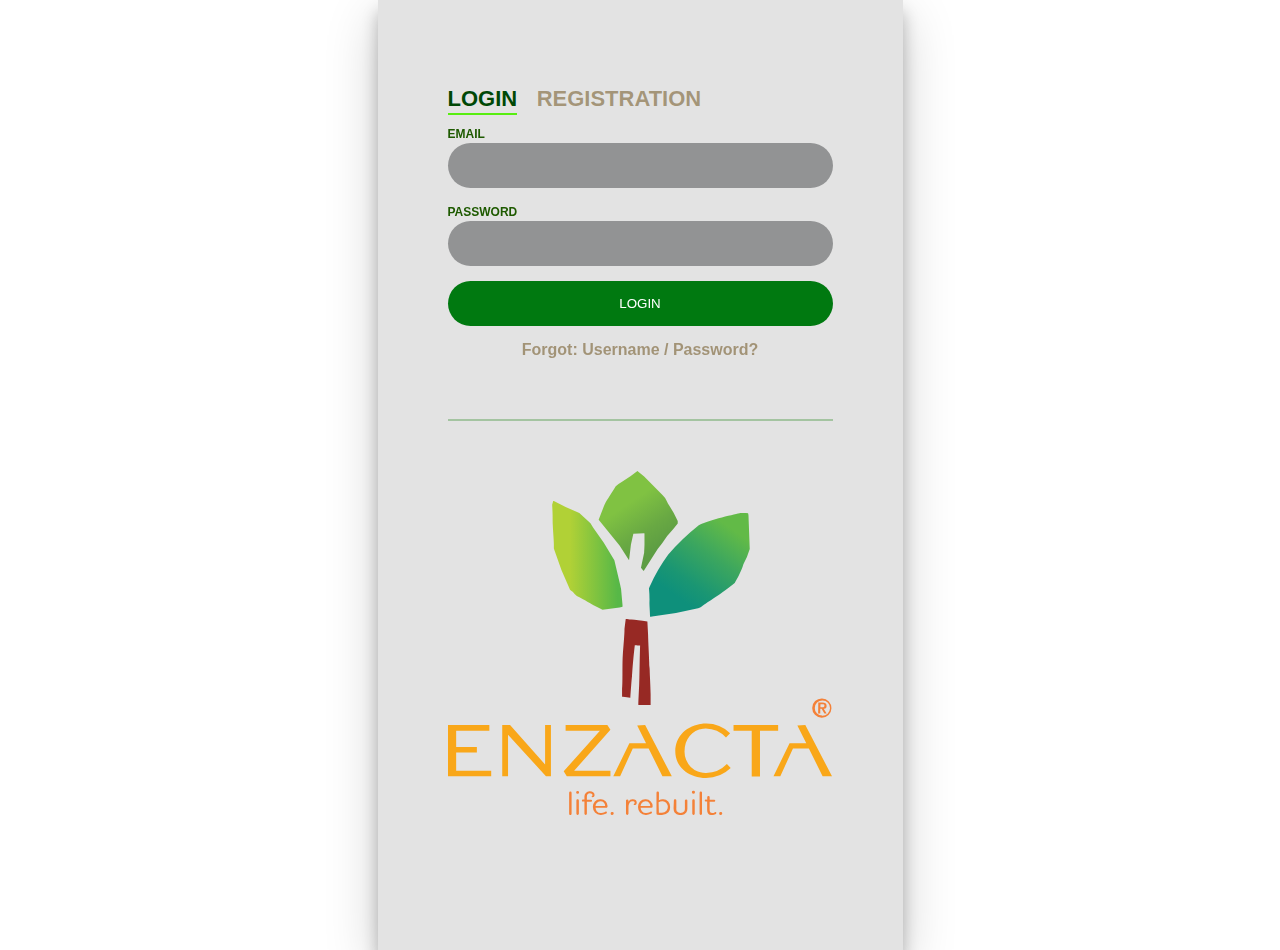
<file: index.html>
<!DOCTYPE html>
<html >
<head>
  <meta charset="UTF-8">
  <title>Iniciar sesión</title>
  <link href='' rel='stylesheet prefetch' type="text/css">
  <meta name="viewport" content="width=device-width, initial-scale=1.0" />
  <link rel="stylesheet" href="css/style.css">
</head>

<body>
  <div class="login-wrap">
	<div class="login-html">
		<input id="tab-1" type="radio" name="tab" class="sign-in" checked>
		<label for="tab-1" class="tab">Login</label>
		<input id="tab-2" type="radio" name="tab" class="sign-up">
		<label for="tab-2" class="tab">Registration</label>
		<div class="login-form">
			<div class="sign-in-htm">
				<div class="group">
					<label for="user" class="label">Email</label>
					<input id="username" name="username" type="email" class="input " required />
				</div>
				<div class="group">
					<label for="pass" class="label">Password</label>
					<input id="password" name="password" type="password" class="input " data-type="password" required />
				</div>
				<div class="group"></div>
					<div class="group">
			<input name="Login" type="button" class="button" value="Login" id="Login">
					</div>
					<div class="foot-lnk">
						<span class="txt1">
							Forgot:
						</span>
						<a href="#" class="txt2">
							Username / Password?
						</a>				
					</div>
				<div class="hr"></div>
					
					<div class="foot-lnk">
						<img src="images/ENZACTA-life-rebuilt-logo.svg">
					</div>
			</div>
			<div class="sign-up-htm">
				<div class="group">
					<label for="first_name" class="label">First Name</label>
					<input id="first_name" name="first_name" type="text" class="input verifyinput" required />
				</div>
				<div class="group">
					<label for="last_name" class="label">Last Name</label>
					<input id="last_name" name="last_name" type="text" class="input verifyinput" required / >
				</div>
				<div class="group">
					<label for="email" class="label">Email</label>
					<input id="email" name="email" type="email" class="input verifyinput" required />
				</div>
				<div class="group">
					<label for="birth_date" class="label">Birth Date</label>
					<input id="birth_date" name="birth_date" type="date" class="input verifyinput"/>
				</div>
				<div class="group">
					<label for="gender" class="label">Gender</label>
					<select id="gender" name="gender" class="input verifyinput" required >
						<option value="Male">Male</option>
						<option value="Female">Female</option>
					</select>  
				</div>
				<div class="group">
					<label for="pass" class="label">Password</label>
					<input id="pass" name="pass" type="password" class="input verifyinput" data-type="password" required />
				</div>
				<div class="group">
					<label for="pass2" class="label">Repeat Your Password</label>
					<input id="pass2" name="pass2" type="password" class="input verifyinput" data-type="password" required />
				</div>
				<div class="group">
					<label for="country" class="label">country</label>
					<input id="country" name="country" type="text" class="input verifyinput" required />
				</div>
<div class="group">
	<label for="pass" class="label"></label>
				</div>
				<div class="group">
					<input type="button" class="button" value="Register" id="registrar" name="registrar">
				
				
				</div>
				<div class="hr"></div>
<div class="foot-lnk">
					<label for="tab-1"></div>
			</div>
		</div>
	</div>
</div>
 <script src="https://ajax.googleapis.com/ajax/libs/jquery/3.3.1/jquery.min.js"></script>
 <script src="JS/Login.js"></script>
<script src="JS/RegisterAccount.js"></script>

</body>
</html>
</file>
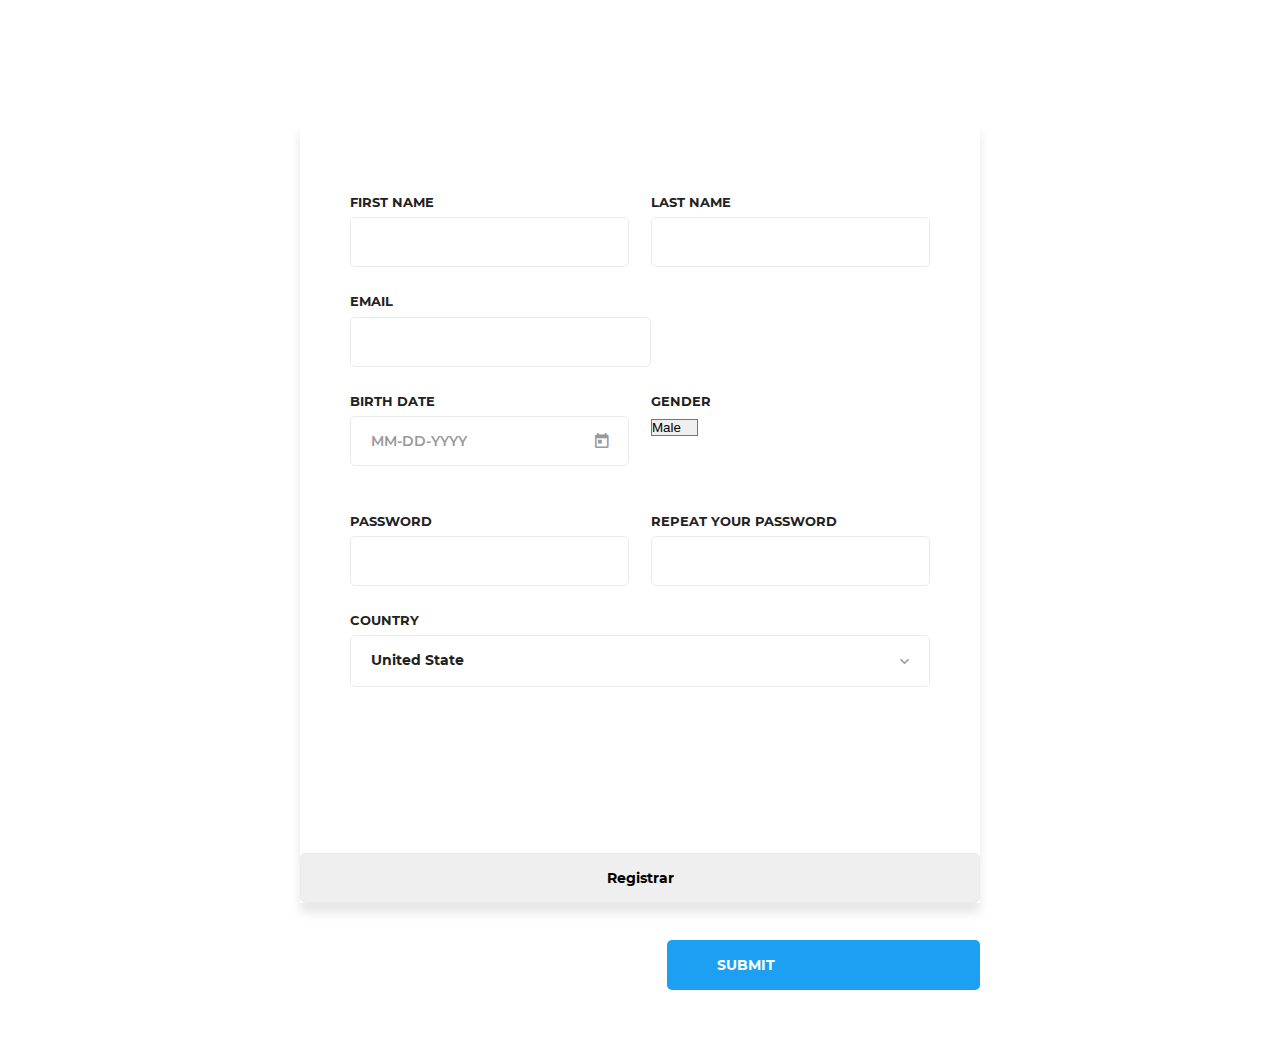
<file: registration2.html>
<!DOCTYPE html>
<html lang="en">
<head>
    <meta charset="UTF-8">
    <meta name="viewport" content="width=device-width, initial-scale=1.0">
    <meta http-equiv="X-UA-Compatible" content="ie=edge">
    <title>Login Wiki Enzacta</title>

    <!-- Font Icon -->
    <link rel="stylesheet" href="login/fonts/material-icon/css/material-design-iconic-font.min.css">
    <link rel="stylesheet" href="login/vendor/jquery-ui/jquery-ui.min.css">

    <!-- Main css -->
    <link rel="stylesheet" href="login/css/style.css">
</head>
<body>

    <div class="main">

        <section class="signup">
           <!-- <img src="https://wikienzacta.000webhostapp.com/Imagenes/ENZ-BACK1.jpg" alt=""> -->
            <div class="container">
                <div class="signup-content">
                    <form id="signup-form" class="signup-form">
                        <div class="form-row">
                            <div class="form-group">
                                <label for="first_name">First name</label>
                                <input type="text" class="form-input" name="first_name" id="first_name" />
                            </div>
                            <div class="form-group">
                                <label for="last_name">Last name</label>
                                <input type="text" class="form-input" name="last_name" id="last_name" />
                            </div>
                            
                        </div>
                         <div class="form-row">
                            <div class="form-group">
                                <label for="first_name">email</label>
                                <input type="email" class="form-input" name="email" id="email" />
                            </div>
                             </div>
                        <div class="form-row">
                            <div class="form-group form-icon">
                                <label for="birth_date">Birth date</label>
                                <input type="text" class="form-input" name="birth_date" id="birth_date" placeholder="MM-DD-YYYY" />
                            </div>
                            <div class="form-group">
                                    <label for="country">Gender</label>
                                    <div class="select-list">
                                        <select name="gender" id="gender" required>
                                            <option value="Male">Male</option>
                                            <option value="Female">Female</option>
                                        </select>
                                    </div>
                                </div>
                        </div>
                       
                        <div class="form-row">
                            <div class="form-group">
                                <label for="password">Password</label>
                                <input type="password" class="form-input" name="password" id="password"/>
                            </div>
                            <div class="form-group">
                                <label for="re_password">Repeat your password</label>
                                <input type="password" class="form-input" name="re_password" id="re_password"/>
                            </div>

                        </div>
                        
                                
                                <div class="form-group">
                                    <label for="country">Country</label>
                                    <div class="select-list">
                                        <select name="country" id="country" required>
                                            <option value="US">United State</option>
                                            <option value="MX">Mexico</option>
                                            <option value="CN">Canada</option>
                                            <option value="CO">Colombia</option>
                                            <option value="SV">El Salvador</option>
                                            <option value="GT">Guatemala</option>
                                            <option value="NZ">New Zeland</option>
                                            <option value="PH">Philipines</option>
                                            <option value="KR">Sur Korea</option>
                                            <option value="ES">España</option>
                                            <option value="TW">Taiwan</option>
                                            <option value="UK">United Kingdom</option>
                                            <option value="HK">Honkong</option>
                                        </select>
                                    </div>
                                </div>
                                
                            </div>
                      
                        <div class="form-group">
                            <input type="button" class="button" value="Registrar" id="registrar" name="registrar">
                            <input  name="submit" id="submit" class="form-submit" value="Submit"/>
                        </div>
                    </form>
                </div>
            </div>
        </section>

    </div>

    <!-- JS -->
    <script src="login/vendor/jquery/jquery.min.js"></script>
    <script src="login/vendor/jquery-ui/jquery-ui.min.js"></script>
    <script src="login/vendor/jquery-validation/dist/jquery.validate.min.js"></script>
    <script src="login/vendor/jquery-validation/dist/additional-methods.min.js"></script>
    <script src="login/js/main.js"></script>
    <script type="text/javascript">
    $(document).ready(function(){
        $("#registrar").click(function(){
            $.ajax({
                type:'post',
                url:'PHP/Register.php',
                dataType:'json',
                data: {first_name:$("#first_name").val(),last_name:$("#last_name").val(),email:$("#email").val(),birth_date:$("#birth_date").val(),gender:$("#gender").val(),password:$("#password").val(),country:$("#country").val()},
                success:function(res){
                    var respuesta;
                    respuesta=res.success;
                    respuesta1=res.var;
                    if(respuesta==true){
                        alert("Se inserto correctamente!");
                        alert(res.var);
                    }
                    else{
                        alert(res.respu);
                    }
                },error:function(res){
                    alert(res['codigo']);
                }
            });
        });
    });
 </script>
</body>
</html>
</file>
<file: css/style.css>
body{
	margin:0;
	color:#5d3d007a;
	background:#c8c8c8;
	font:600 16px/18px 'Open Sans',sans-serif;
	background:url(https://wikienzacta.000webhostapp.com/Imagenes/ENZ-BACK1.jpg);
}
*,:after,:before{box-sizing:border-box}
.clearfix:after,.clearfix:before{content:'';display:table}
.clearfix:after{clear:both;display:block}
a{color:inherit;text-decoration:none}

.login-wrap{
	width:100%;
	margin:auto;
	max-width:525px;
	min-height:950px;
	position:relative;
	box-shadow:0 12px 15px 0 rgba(0,0,0,.24),0 17px 50px 0 rgba(0,0,0,.19);
}
.login-html{
	width:100%;
	height:100%;
	position:absolute;
	padding:90px 70px 50px 70px;
	background: rgba(224, 224, 224, 0.91);
}
.login-html .sign-in-htm,
.login-html .sign-up-htm{
	top:0;
	left:0;
	right:0;
	bottom:0;
	position:absolute;
	-webkit-transform:rotateY(180deg);
	        transform:rotateY(180deg);
	-webkit-backface-visibility:hidden;
	        backface-visibility:hidden;
	-webkit-transition:all .4s linear;
	transition:all .4s linear;
}
.login-html .sign-in,
.login-html .sign-up,
.login-form .group .check{
	display:none;
}
.login-html .tab,
.login-form .group .label,
.login-form .group .button{
	text-transform:uppercase;
}
.login-html .tab{
	font-size:22px;
	margin-right:15px;
	padding-bottom:5px;
	margin:0 15px 10px 0;
	display:inline-block;
	border-bottom:2px solid transparent;
}
.login-html .sign-in:checked + .tab,
.login-html .sign-up:checked + .tab{
	color:#004806;
	border-color:#58ee11;
}
.login-form{
	min-height:345px;
	position:relative;
	-webkit-perspective:1000px;
	        perspective:1000px;
	-webkit-transform-style:preserve-3d;
	        transform-style:preserve-3d;
}
.login-form .group{
	margin-bottom:15px;
}
.login-form .group .label,
.login-form .group .input,
.login-form .group .button{
	width:100%;
	color:#fff;
	display:block;
}
.login-form .group .input,
.login-form .group .button{
	border:none;
	padding:15px 20px;
	border-radius:25px;
	background:rgb(146, 147, 148);
}
.login-form .group input[data-type="password"]{
	text-security:circle;
	-webkit-text-security:circle;
}
.login-form .group .label{
	color:#1e5a00;;
	font-size:12px;
}
.login-form .group .button{
	background:#007910;
}
.login-form .group label .icon{
	width:15px;
	height:15px;
	border-radius:2px;
	position:relative;
	display:inline-block;
	background:rgba(255,255,255,.1);
}
.login-form .group label .icon:before,
.login-form .group label .icon:after{
	content:'';
	width:10px;
	height:2px;
	background:#fff;
	position:absolute;
	/*-webkit-transition:all .2s ease-in-out 0s;*/
	transition:all .2s ease-in-out 0s;
}
.login-form .group label .icon:before{
	left:3px;
	width:5px;
	bottom:6px;
	-webkit-transform:scale(0) rotate(0);
	        transform:scale(0) rotate(0);
}
.login-form .group label .icon:after{
	top:6px;
	right:0;
	-webkit-transform:scale(0) rotate(0);
	        transform:scale(0) rotate(0);
}
.login-form .group .check:checked + label{
	color:#fff;
}
.login-form .group .check:checked + label .icon{
	background:#1161ee;
}
.login-form .group .check:checked + label .icon:before{
	-webkit-transform:scale(1) rotate(45deg);
	        transform:scale(1) rotate(45deg);
}
.login-form .group .check:checked + label .icon:after{
	-webkit-transform:scale(1) rotate(-45deg);
	        transform:scale(1) rotate(-45deg);
}
.login-html .sign-in:checked + .tab + .sign-up + .tab + .login-form .sign-in-htm{
	-webkit-transform:rotate(0);
	        transform:rotate(0);
}
.login-html .sign-up:checked + .tab + .login-form .sign-up-htm{
	-webkit-transform:rotate(0);
	        transform:rotate(0);
}

.hr{
	height:2px;
	margin:60px 0 50px 0;
	background:rgba(12, 119, 0, 0.29);
}
.foot-lnk{
	text-align:center;
}
</file>
<file: login/css/style.css>
/* @extend display-flex; */
display-flex, .form-flex, .form-row, .add-info-link {
  display: flex;
  display: -webkit-flex; }

/* @extend list-type-ulli; */
list-type-ulli, ul {
  list-style-type: none;
  margin: 0;
  padding: 0; }

/* Montserrat-300 - latin */
@font-face {
  font-family: 'Montserrat';
  font-style: normal;
  font-weight: 300;
  src: url("../fonts/montserrat/Montserrat-Light.ttf");
  /* IE9 Compat Modes */ }
@font-face {
  font-family: 'Montserrat';
  font-style: normal;
  font-weight: 400;
  src: url("../fonts/montserrat/Montserrat-Regular.ttf");
  /* IE9 Compat Modes */ }
@font-face {
  font-family: 'Montserrat';
  font-style: italic;
  font-weight: 400;
  src: url("../fonts/montserrat/Montserrat-Italic.ttf");
  /* IE9 Compat Modes */ }
@font-face {
  font-family: 'Montserrat';
  font-style: normal;
  font-weight: 500;
  src: url("../fonts/montserrat/Montserrat-Medium.ttf");
  /* IE9 Compat Modes */ }
@font-face {
  font-family: 'Montserrat';
  font-style: normal;
  font-weight: 600;
  src: url("../fonts/montserrat/Montserrat-SemiBold.ttf");
  /* IE9 Compat Modes */ }
@font-face {
  font-family: 'Montserrat';
  font-style: normal;
  font-weight: 700;
  src: url("../fonts/montserrat/Montserrat-Bold.ttf");
  /* IE9 Compat Modes */ }
@font-face {
  font-family: 'Montserrat';
  font-style: italic;
  font-weight: 700;
  src: url("../fonts/montserrat/Montserrat-BoldItalic.ttf");
  /* IE9 Compat Modes */ }
@font-face {
  font-family: 'Montserrat';
  font-style: italic;
  font-weight: 900;
  src: url("../fonts/montserrat/montserrat-v12-latin-900.ttf"), url("../fonts/montserrat/montserrat-v12-latin-900.eot") format("embedded-opentype"), url("../fonts/montserrat/montserrat-v12-latin-900.svg") format("woff2"), url("../fonts/montserrat/montserrat-v12-latin-900.woff") format("woff"), url("../fonts/montserrat/montserrat-v12-latin-900.woff2") format("truetype"); }
a:focus, a:active {
  text-decoration: none;
  outline: none;
  transition: all 300ms ease 0s;
  -moz-transition: all 300ms ease 0s;
  -webkit-transition: all 300ms ease 0s;
  -o-transition: all 300ms ease 0s;
  -ms-transition: all 300ms ease 0s; }

input, select, textarea {
  outline: none;
  appearance: unset !important;
  -moz-appearance: unset !important;
  -webkit-appearance: unset !important;
  -o-appearance: unset !important;
  -ms-appearance: unset !important; }

input::-webkit-outer-spin-button, input::-webkit-inner-spin-button {
  appearance: none !important;
  -moz-appearance: none !important;
  -webkit-appearance: none !important;
  -o-appearance: none !important;
  -ms-appearance: none !important;
  margin: 0; }

input:focus, select:focus, textarea:focus {
  outline: none;
  box-shadow: none !important;
  -moz-box-shadow: none !important;
  -webkit-box-shadow: none !important;
  -o-box-shadow: none !important;
  -ms-box-shadow: none !important; }

input[type=checkbox] {
  appearance: checkbox !important;
  -moz-appearance: checkbox !important;
  -webkit-appearance: checkbox !important;
  -o-appearance: checkbox !important;
  -ms-appearance: checkbox !important; }

input[type=radio] {
  appearance: radio !important;
  -moz-appearance: radio !important;
  -webkit-appearance: radio !important;
  -o-appearance: radio !important;
  -ms-appearance: radio !important; }

input[type=number] {
  -moz-appearance: textfield !important;
  appearance: none !important;
  -webkit-appearance: none !important; }

input:-webkit-autofill {
  box-shadow: 0 0 0 30px transparent inset;
  -moz-box-shadow: 0 0 0 30px transparent inset;
  -webkit-box-shadow: 0 0 0 30px transparent inset;
  -o-box-shadow: 0 0 0 30px transparent inset;
  -ms-box-shadow: 0 0 0 30px transparent inset; }

img {
  max-width: 100%;
  height: auto; }

figure {
  margin: 0; }

p {
  margin-bottom: 0px;
  font-size: 15px;
  color: #777; }

h2 {
  line-height: 1.66;
  margin: 0;
  padding: 0;
  font-weight: 900;
  color: #222;
  font-family: 'Montserrat';
  font-size: 24px;
  text-transform: uppercase;
  text-align: center;
  margin-bottom: 40px; }

.clear {
  clear: both; }

body {
  font-size: 13px;
  line-height: 1.8;
  color: #222;
  font-weight: 600;
  font-family: 'Montserrat';
  background: url(https://wikienzacta.000webhostapp.com/Imagenes/ENZ-BACK1.jpg);
  padding: 115px 0; }

a {
  color: #1da0f2; }

.container {
  width: 680px;
  position: relative;
  margin: 0 auto;
  box-shadow: 0px 10px 9.9px 0.1px rgba(0, 0, 0, 0.1);
  -moz-box-shadow: 0px 10px 9.9px 0.1px rgba(0, 0, 0, 0.1);
  -webkit-box-shadow: 0px 10px 9.9px 0.1px rgba(0, 0, 0, 0.1);
  -o-box-shadow: 0px 10px 9.9px 0.1px rgba(0, 0, 0, 0.1);
  -ms-box-shadow: 0px 10px 9.9px 0.1px rgba(0, 0, 0, 0.1);
  background: #fff; }

.signup-content {
  padding: 10px 0; }

.signup-form {
  padding: 58px 50px 0px 50px;
  height: 652px;
  overflow-y: auto; }

.signup-form::-webkit-scrollbar-track {
  border-radius: 5px;
  -moz-border-radius: 5px;
  -webkit-border-radius: 5px;
  -o-border-radius: 5px;
  -ms-border-radius: 5px;
  background-color: #f8f8f8;
  width: 10px; }

.signup-form::-webkit-scrollbar {
  border-radius: 5px;
  -moz-border-radius: 5px;
  -webkit-border-radius: 5px;
  -o-border-radius: 5px;
  -ms-border-radius: 5px;
  width: 10px;
  background-color: #fff; }

.signup-form::-webkit-scrollbar-thumb {
  border-radius: 5px;
  -moz-border-radius: 5px;
  -webkit-border-radius: 5px;
  -o-border-radius: 5px;
  -ms-border-radius: 5px;
  background-color: #ebebeb; }

label, input {
  display: block;
  width: 100%; }

label {
  text-transform: uppercase;
  font-weight: 800;
  margin-bottom: 3px; }

input {
  border: 1px solid #ebebeb;
  border-radius: 5px;
  -moz-border-radius: 5px;
  -webkit-border-radius: 5px;
  -o-border-radius: 5px;
  -ms-border-radius: 5px;
  box-sizing: border-box;
  padding: 15px 20px;
  font-size: 14px;
  font-weight: bold;
  font-family: 'Montserrat'; }
  input:focus {
    border: 1px solid #1da0f2; }
  input::-webkit-input-placeholder {
    color: #999;
    text-transform: uppercase;
    font-weight: 600; }
  input::-moz-placeholder {
    color: #999;
    text-transform: uppercase;
    font-weight: 600; }
  input:-ms-input-placeholder {
    color: #999;
    text-transform: uppercase;
    font-weight: 600; }
  input:-moz-placeholder {
    color: #999;
    text-transform: uppercase;
    font-weight: 600; }

.form-radio {
  margin-bottom: 40px; }
  .form-radio input {
    width: 0;
    height: 0;
    position: absolute;
    left: -9999px; }
  .form-radio input + label {
    margin: 0px;
    padding: 12px 10px;
    width: 94px;
    height: 50px;
    box-sizing: border-box;
    position: relative;
    display: inline-block;
    text-align: center;
    border: 1px solid #ebebeb;
    background-color: #FFF;
    font-size: 14px;
    font-weight: 600;
    color: #888;
    text-align: center;
    text-transform: none;
    transition: border-color .15s ease-out,  color .25s ease-out,  background-color .15s ease-out, box-shadow .15s ease-out;
    border-radius: 5px;
    -moz-border-radius: 5px;
    -webkit-border-radius: 5px;
    -o-border-radius: 5px;
    -ms-border-radius: 5px; }
  .form-radio input:checked + label {
    background-color: #1da0f2;
    color: #FFF;
    border-color: #1da0f2;
    z-index: 1; }
  .form-radio input:focus + label {
    outline: none; }
  .form-radio input:hover {
    background-color: #1da0f2;
    color: #FFF;
    border-color: #1da0f2; }

.form-flex input + label:first-of-type {
  border-radius: 5px 0 0 5px;
  -moz-border-radius: 5px 0 0 5px;
  -webkit-border-radius: 5px 0 0 5px;
  -o-border-radius: 5px 0 0 5px;
  -ms-border-radius: 5px 0 0 5px;
  border-right: none; }
.form-flex input + label:last-of-type {
  border-radius: 0 5px 5px 0;
  -moz-border-radius: 0 5px 5px 0;
  -webkit-border-radius: 0 5px 5px 0;
  -o-border-radius: 0 5px 5px 0;
  -ms-border-radius: 0 5px 5px 0;
  border-left: none; }

.form-row {
  margin: 0 -11px; }
  .form-row .form-group, .form-row .form-radio {
    width: 50%;
    padding: 0 11px; }

.form-group, .form-radio {
  margin-bottom: 23px;
  position: relative; }

.form-icon {
  position: relative; }

.ui-datepicker-trigger {
  position: absolute;
  right: 25px;
  top: 41px;
  color: #999;
  font-size: 18px;
  background: transparent;
  border: none;
  outline: none;
  cursor: pointer; }

.add-info-link {
  text-decoration: none;
  text-transform: uppercase;
  font-weight: 900;
  margin-bottom: 16px;
  align-items: center;
  -moz-align-items: center;
  -webkit-align-items: center;
  -o-align-items: center;
  -ms-align-items: center; }
  .add-info-link .zmdi {
    font-size: 18px;
    padding-right: 14px; }

.add_info {
  display: none; }

ul {
  background: 0 0;
  position: relative;
  z-index: 9; }

ul li {
  padding: 5px 0px;
  z-index: 2;
  color: #222;
  font-size: 14px;
  font-weight: 900; }

ul li:not(.init) {
  display: none;
  background: #fff;
  color: #222;
  padding: 5px 10px; }

ul li:not(.init):hover, ul li.selected:not(.init) {
  background: #1da0f2;
  color: #fff; }

li.init {
  cursor: pointer;
  position: relative;
  border: 1px solid #ebebeb;
  padding: 12px 20px;
  border-radius: 5px;
  -moz-border-radius: 5px;
  -webkit-border-radius: 5px;
  -o-border-radius: 5px;
  -ms-border-radius: 5px; }
  li.init:after {
    position: absolute;
    right: 20px;
    top: 50%;
    transform: translateY(-50%);
    -moz-transform: translateY(-50%);
    -webkit-transform: translateY(-50%);
    -o-transform: translateY(-50%);
    -ms-transform: translateY(-50%);
    font-size: 18px;
    color: #999;
    font-family: 'Material-Design-Iconic-Font';
    content: '\f2f9';
    font-weight: 400; }

.form-submit {
  width: auto;
  background: #1da0f2;
  color: #fff;
  text-transform: uppercase;
  font-weight: 900;
  padding: 16px 50px;
  float: right;
  border: none;
  margin-top: 37px;
  cursor: pointer; }
  .form-submit:hover {
    background: #0c85d0; }

label.error {
  display: block;
  position: absolute;
  top: 0px;
  right: 0; }
  label.error:after {
    font-family: 'Material-Design-Iconic-Font';
    position: absolute;
    content: '\f135';
    right: 31px;
    top: 40px;
    font-size: 13px;
    color: #c70000; }

input.error {
  border: 1px solid #c70000; }

.select-list {
  position: relative;
  display: inline-block;
  width: 100%;
  margin-bottom: 47px; }

.list-item {
  position: absolute;
  width: 100%; }

#country {
  z-index: 99; }

#city {
  z-index: 9; }

@media screen and (max-width: 768px) {
  .container {
    width: calc( 100% - 30px);
    max-width: 100%; } }

/*# sourceMappingURL=style.css.map */
</file>
<file: login/fonts/material-icon/css/material-design-iconic-font.min.css>
@font-face{font-family:Material-Design-Iconic-Font;src:url(../fonts/Material-Design-Iconic-Font.woff2?v=2.2.0) format('woff2'),url(../fonts/Material-Design-Iconic-Font.woff?v=2.2.0) format('woff'),url(../fonts/Material-Design-Iconic-Font.ttf?v=2.2.0) format('truetype')}.zmdi{display:inline-block;font:normal normal normal 14px/1 'Material-Design-Iconic-Font';font-size:inherit;text-rendering:auto;-webkit-font-smoothing:antialiased;-moz-osx-font-smoothing:grayscale}.zmdi-hc-lg{font-size:1.33333333em;line-height:.75em;vertical-align:-15%}.zmdi-hc-2x{font-size:2em}.zmdi-hc-3x{font-size:3em}.zmdi-hc-4x{font-size:4em}.zmdi-hc-5x{font-size:5em}.zmdi-hc-fw{width:1.28571429em;text-align:center}.zmdi-hc-ul{padding-left:0;margin-left:2.14285714em;list-style-type:none}.zmdi-hc-ul>li{position:relative}.zmdi-hc-li{position:absolute;left:-2.14285714em;width:2.14285714em;top:.14285714em;text-align:center}.zmdi-hc-li.zmdi-hc-lg{left:-1.85714286em}.zmdi-hc-border{padding:.1em .25em;border:solid .1em #9e9e9e;border-radius:2px}.zmdi-hc-border-circle{padding:.1em .25em;border:solid .1em #9e9e9e;border-radius:50%}.zmdi.pull-left{float:left;margin-right:.15em}.zmdi.pull-right{float:right;margin-left:.15em}.zmdi-hc-spin{-webkit-animation:zmdi-spin 1.5s infinite linear;animation:zmdi-spin 1.5s infinite linear}.zmdi-hc-spin-reverse{-webkit-animation:zmdi-spin-reverse 1.5s infinite linear;animation:zmdi-spin-reverse 1.5s infinite linear}@-webkit-keyframes zmdi-spin{0%{-webkit-transform:rotate(0deg);transform:rotate(0deg)}100%{-webkit-transform:rotate(359deg);transform:rotate(359deg)}}@keyframes zmdi-spin{0%{-webkit-transform:rotate(0deg);transform:rotate(0deg)}100%{-webkit-transform:rotate(359deg);transform:rotate(359deg)}}@-webkit-keyframes zmdi-spin-reverse{0%{-webkit-transform:rotate(0deg);transform:rotate(0deg)}100%{-webkit-transform:rotate(-359deg);transform:rotate(-359deg)}}@keyframes zmdi-spin-reverse{0%{-webkit-transform:rotate(0deg);transform:rotate(0deg)}100%{-webkit-transform:rotate(-359deg);transform:rotate(-359deg)}}.zmdi-hc-rotate-90{-webkit-transform:rotate(90deg);-ms-transform:rotate(90deg);transform:rotate(90deg)}.zmdi-hc-rotate-180{-webkit-transform:rotate(180deg);-ms-transform:rotate(180deg);transform:rotate(180deg)}.zmdi-hc-rotate-270{-webkit-transform:rotate(270deg);-ms-transform:rotate(270deg);transform:rotate(270deg)}.zmdi-hc-flip-horizontal{-webkit-transform:scale(-1,1);-ms-transform:scale(-1,1);transform:scale(-1,1)}.zmdi-hc-flip-vertical{-webkit-transform:scale(1,-1);-ms-transform:scale(1,-1);transform:scale(1,-1)}.zmdi-hc-stack{position:relative;display:inline-block;width:2em;height:2em;line-height:2em;vertical-align:middle}.zmdi-hc-stack-1x,.zmdi-hc-stack-2x{position:absolute;left:0;width:100%;text-align:center}.zmdi-hc-stack-1x{line-height:inherit}.zmdi-hc-stack-2x{font-size:2em}.zmdi-hc-inverse{color:#fff}.zmdi-3d-rotation:before{content:'\f101'}.zmdi-airplane-off:before{content:'\f102'}.zmdi-airplane:before{content:'\f103'}.zmdi-album:before{content:'\f104'}.zmdi-archive:before{content:'\f105'}.zmdi-assignment-account:before{content:'\f106'}.zmdi-assignment-alert:before{content:'\f107'}.zmdi-assignment-check:before{content:'\f108'}.zmdi-assignment-o:before{content:'\f109'}.zmdi-assignment-return:before{content:'\f10a'}.zmdi-assignment-returned:before{content:'\f10b'}.zmdi-assignment:before{content:'\f10c'}.zmdi-attachment-alt:before{content:'\f10d'}.zmdi-attachment:before{content:'\f10e'}.zmdi-audio:before{content:'\f10f'}.zmdi-badge-check:before{content:'\f110'}.zmdi-balance-wallet:before{content:'\f111'}.zmdi-balance:before{content:'\f112'}.zmdi-battery-alert:before{content:'\f113'}.zmdi-battery-flash:before{content:'\f114'}.zmdi-battery-unknown:before{content:'\f115'}.zmdi-battery:before{content:'\f116'}.zmdi-bike:before{content:'\f117'}.zmdi-block-alt:before{content:'\f118'}.zmdi-block:before{content:'\f119'}.zmdi-boat:before{content:'\f11a'}.zmdi-book-image:before{content:'\f11b'}.zmdi-book:before{content:'\f11c'}.zmdi-bookmark-outline:before{content:'\f11d'}.zmdi-bookmark:before{content:'\f11e'}.zmdi-brush:before{content:'\f11f'}.zmdi-bug:before{content:'\f120'}.zmdi-bus:before{content:'\f121'}.zmdi-cake:before{content:'\f122'}.zmdi-car-taxi:before{content:'\f123'}.zmdi-car-wash:before{content:'\f124'}.zmdi-car:before{content:'\f125'}.zmdi-card-giftcard:before{content:'\f126'}.zmdi-card-membership:before{content:'\f127'}.zmdi-card-travel:before{content:'\f128'}.zmdi-card:before{content:'\f129'}.zmdi-case-check:before{content:'\f12a'}.zmdi-case-download:before{content:'\f12b'}.zmdi-case-play:before{content:'\f12c'}.zmdi-case:before{content:'\f12d'}.zmdi-cast-connected:before{content:'\f12e'}.zmdi-cast:before{content:'\f12f'}.zmdi-chart-donut:before{content:'\f130'}.zmdi-chart:before{content:'\f131'}.zmdi-city-alt:before{content:'\f132'}.zmdi-city:before{content:'\f133'}.zmdi-close-circle-o:before{content:'\f134'}.zmdi-close-circle:before{content:'\f135'}.zmdi-close:before{content:'\f136'}.zmdi-cocktail:before{content:'\f137'}.zmdi-code-setting:before{content:'\f138'}.zmdi-code-smartphone:before{content:'\f139'}.zmdi-code:before{content:'\f13a'}.zmdi-coffee:before{content:'\f13b'}.zmdi-collection-bookmark:before{content:'\f13c'}.zmdi-collection-case-play:before{content:'\f13d'}.zmdi-collection-folder-image:before{content:'\f13e'}.zmdi-collection-image-o:before{content:'\f13f'}.zmdi-collection-image:before{content:'\f140'}.zmdi-collection-item-1:before{content:'\f141'}.zmdi-collection-item-2:before{content:'\f142'}.zmdi-collection-item-3:before{content:'\f143'}.zmdi-collection-item-4:before{content:'\f144'}.zmdi-collection-item-5:before{content:'\f145'}.zmdi-collection-item-6:before{content:'\f146'}.zmdi-collection-item-7:before{content:'\f147'}.zmdi-collection-item-8:before{content:'\f148'}.zmdi-collection-item-9-plus:before{content:'\f149'}.zmdi-collection-item-9:before{content:'\f14a'}.zmdi-collection-item:before{content:'\f14b'}.zmdi-collection-music:before{content:'\f14c'}.zmdi-collection-pdf:before{content:'\f14d'}.zmdi-collection-plus:before{content:'\f14e'}.zmdi-collection-speaker:before{content:'\f14f'}.zmdi-collection-text:before{content:'\f150'}.zmdi-collection-video:before{content:'\f151'}.zmdi-compass:before{content:'\f152'}.zmdi-cutlery:before{content:'\f153'}.zmdi-delete:before{content:'\f154'}.zmdi-dialpad:before{content:'\f155'}.zmdi-dns:before{content:'\f156'}.zmdi-drink:before{content:'\f157'}.zmdi-edit:before{content:'\f158'}.zmdi-email-open:before{content:'\f159'}.zmdi-email:before{content:'\f15a'}.zmdi-eye-off:before{content:'\f15b'}.zmdi-eye:before{content:'\f15c'}.zmdi-eyedropper:before{content:'\f15d'}.zmdi-favorite-outline:before{content:'\f15e'}.zmdi-favorite:before{content:'\f15f'}.zmdi-filter-list:before{content:'\f160'}.zmdi-fire:before{content:'\f161'}.zmdi-flag:before{content:'\f162'}.zmdi-flare:before{content:'\f163'}.zmdi-flash-auto:before{content:'\f164'}.zmdi-flash-off:before{content:'\f165'}.zmdi-flash:before{content:'\f166'}.zmdi-flip:before{content:'\f167'}.zmdi-flower-alt:before{content:'\f168'}.zmdi-flower:before{content:'\f169'}.zmdi-font:before{content:'\f16a'}.zmdi-fullscreen-alt:before{content:'\f16b'}.zmdi-fullscreen-exit:before{content:'\f16c'}.zmdi-fullscreen:before{content:'\f16d'}.zmdi-functions:before{content:'\f16e'}.zmdi-gas-station:before{content:'\f16f'}.zmdi-gesture:before{content:'\f170'}.zmdi-globe-alt:before{content:'\f171'}.zmdi-globe-lock:before{content:'\f172'}.zmdi-globe:before{content:'\f173'}.zmdi-graduation-cap:before{content:'\f174'}.zmdi-home:before{content:'\f175'}.zmdi-hospital-alt:before{content:'\f176'}.zmdi-hospital:before{content:'\f177'}.zmdi-hotel:before{content:'\f178'}.zmdi-hourglass-alt:before{content:'\f179'}.zmdi-hourglass-outline:before{content:'\f17a'}.zmdi-hourglass:before{content:'\f17b'}.zmdi-http:before{content:'\f17c'}.zmdi-image-alt:before{content:'\f17d'}.zmdi-image-o:before{content:'\f17e'}.zmdi-image:before{content:'\f17f'}.zmdi-inbox:before{content:'\f180'}.zmdi-invert-colors-off:before{content:'\f181'}.zmdi-invert-colors:before{content:'\f182'}.zmdi-key:before{content:'\f183'}.zmdi-label-alt-outline:before{content:'\f184'}.zmdi-label-alt:before{content:'\f185'}.zmdi-label-heart:before{content:'\f186'}.zmdi-label:before{content:'\f187'}.zmdi-labels:before{content:'\f188'}.zmdi-lamp:before{content:'\f189'}.zmdi-landscape:before{content:'\f18a'}.zmdi-layers-off:before{content:'\f18b'}.zmdi-layers:before{content:'\f18c'}.zmdi-library:before{content:'\f18d'}.zmdi-link:before{content:'\f18e'}.zmdi-lock-open:before{content:'\f18f'}.zmdi-lock-outline:before{content:'\f190'}.zmdi-lock:before{content:'\f191'}.zmdi-mail-reply-all:before{content:'\f192'}.zmdi-mail-reply:before{content:'\f193'}.zmdi-mail-send:before{content:'\f194'}.zmdi-mall:before{content:'\f195'}.zmdi-map:before{content:'\f196'}.zmdi-menu:before{content:'\f197'}.zmdi-money-box:before{content:'\f198'}.zmdi-money-off:before{content:'\f199'}.zmdi-money:before{content:'\f19a'}.zmdi-more-vert:before{content:'\f19b'}.zmdi-more:before{content:'\f19c'}.zmdi-movie-alt:before{content:'\f19d'}.zmdi-movie:before{content:'\f19e'}.zmdi-nature-people:before{content:'\f19f'}.zmdi-nature:before{content:'\f1a0'}.zmdi-navigation:before{content:'\f1a1'}.zmdi-open-in-browser:before{content:'\f1a2'}.zmdi-open-in-new:before{content:'\f1a3'}.zmdi-palette:before{content:'\f1a4'}.zmdi-parking:before{content:'\f1a5'}.zmdi-pin-account:before{content:'\f1a6'}.zmdi-pin-assistant:before{content:'\f1a7'}.zmdi-pin-drop:before{content:'\f1a8'}.zmdi-pin-help:before{content:'\f1a9'}.zmdi-pin-off:before{content:'\f1aa'}.zmdi-pin:before{content:'\f1ab'}.zmdi-pizza:before{content:'\f1ac'}.zmdi-plaster:before{content:'\f1ad'}.zmdi-power-setting:before{content:'\f1ae'}.zmdi-power:before{content:'\f1af'}.zmdi-print:before{content:'\f1b0'}.zmdi-puzzle-piece:before{content:'\f1b1'}.zmdi-quote:before{content:'\f1b2'}.zmdi-railway:before{content:'\f1b3'}.zmdi-receipt:before{content:'\f1b4'}.zmdi-refresh-alt:before{content:'\f1b5'}.zmdi-refresh-sync-alert:before{content:'\f1b6'}.zmdi-refresh-sync-off:before{content:'\f1b7'}.zmdi-refresh-sync:before{content:'\f1b8'}.zmdi-refresh:before{content:'\f1b9'}.zmdi-roller:before{content:'\f1ba'}.zmdi-ruler:before{content:'\f1bb'}.zmdi-scissors:before{content:'\f1bc'}.zmdi-screen-rotation-lock:before{content:'\f1bd'}.zmdi-screen-rotation:before{content:'\f1be'}.zmdi-search-for:before{content:'\f1bf'}.zmdi-search-in-file:before{content:'\f1c0'}.zmdi-search-in-page:before{content:'\f1c1'}.zmdi-search-replace:before{content:'\f1c2'}.zmdi-search:before{content:'\f1c3'}.zmdi-seat:before{content:'\f1c4'}.zmdi-settings-square:before{content:'\f1c5'}.zmdi-settings:before{content:'\f1c6'}.zmdi-shield-check:before{content:'\f1c7'}.zmdi-shield-security:before{content:'\f1c8'}.zmdi-shopping-basket:before{content:'\f1c9'}.zmdi-shopping-cart-plus:before{content:'\f1ca'}.zmdi-shopping-cart:before{content:'\f1cb'}.zmdi-sign-in:before{content:'\f1cc'}.zmdi-sort-amount-asc:before{content:'\f1cd'}.zmdi-sort-amount-desc:before{content:'\f1ce'}.zmdi-sort-asc:before{content:'\f1cf'}.zmdi-sort-desc:before{content:'\f1d0'}.zmdi-spellcheck:before{content:'\f1d1'}.zmdi-storage:before{content:'\f1d2'}.zmdi-store-24:before{content:'\f1d3'}.zmdi-store:before{content:'\f1d4'}.zmdi-subway:before{content:'\f1d5'}.zmdi-sun:before{content:'\f1d6'}.zmdi-tab-unselected:before{content:'\f1d7'}.zmdi-tab:before{content:'\f1d8'}.zmdi-tag-close:before{content:'\f1d9'}.zmdi-tag-more:before{content:'\f1da'}.zmdi-tag:before{content:'\f1db'}.zmdi-thumb-down:before{content:'\f1dc'}.zmdi-thumb-up-down:before{content:'\f1dd'}.zmdi-thumb-up:before{content:'\f1de'}.zmdi-ticket-star:before{content:'\f1df'}.zmdi-toll:before{content:'\f1e0'}.zmdi-toys:before{content:'\f1e1'}.zmdi-traffic:before{content:'\f1e2'}.zmdi-translate:before{content:'\f1e3'}.zmdi-triangle-down:before{content:'\f1e4'}.zmdi-triangle-up:before{content:'\f1e5'}.zmdi-truck:before{content:'\f1e6'}.zmdi-turning-sign:before{content:'\f1e7'}.zmdi-wallpaper:before{content:'\f1e8'}.zmdi-washing-machine:before{content:'\f1e9'}.zmdi-window-maximize:before{content:'\f1ea'}.zmdi-window-minimize:before{content:'\f1eb'}.zmdi-window-restore:before{content:'\f1ec'}.zmdi-wrench:before{content:'\f1ed'}.zmdi-zoom-in:before{content:'\f1ee'}.zmdi-zoom-out:before{content:'\f1ef'}.zmdi-alert-circle-o:before{content:'\f1f0'}.zmdi-alert-circle:before{content:'\f1f1'}.zmdi-alert-octagon:before{content:'\f1f2'}.zmdi-alert-polygon:before{content:'\f1f3'}.zmdi-alert-triangle:before{content:'\f1f4'}.zmdi-help-outline:before{content:'\f1f5'}.zmdi-help:before{content:'\f1f6'}.zmdi-info-outline:before{content:'\f1f7'}.zmdi-info:before{content:'\f1f8'}.zmdi-notifications-active:before{content:'\f1f9'}.zmdi-notifications-add:before{content:'\f1fa'}.zmdi-notifications-none:before{content:'\f1fb'}.zmdi-notifications-off:before{content:'\f1fc'}.zmdi-notifications-paused:before{content:'\f1fd'}.zmdi-notifications:before{content:'\f1fe'}.zmdi-account-add:before{content:'\f1ff'}.zmdi-account-box-mail:before{content:'\f200'}.zmdi-account-box-o:before{content:'\f201'}.zmdi-account-box-phone:before{content:'\f202'}.zmdi-account-box:before{content:'\f203'}.zmdi-account-calendar:before{content:'\f204'}.zmdi-account-circle:before{content:'\f205'}.zmdi-account-o:before{content:'\f206'}.zmdi-account:before{content:'\f207'}.zmdi-accounts-add:before{content:'\f208'}.zmdi-accounts-alt:before{content:'\f209'}.zmdi-accounts-list-alt:before{content:'\f20a'}.zmdi-accounts-list:before{content:'\f20b'}.zmdi-accounts-outline:before{content:'\f20c'}.zmdi-accounts:before{content:'\f20d'}.zmdi-face:before{content:'\f20e'}.zmdi-female:before{content:'\f20f'}.zmdi-male-alt:before{content:'\f210'}.zmdi-male-female:before{content:'\f211'}.zmdi-male:before{content:'\f212'}.zmdi-mood-bad:before{content:'\f213'}.zmdi-mood:before{content:'\f214'}.zmdi-run:before{content:'\f215'}.zmdi-walk:before{content:'\f216'}.zmdi-cloud-box:before{content:'\f217'}.zmdi-cloud-circle:before{content:'\f218'}.zmdi-cloud-done:before{content:'\f219'}.zmdi-cloud-download:before{content:'\f21a'}.zmdi-cloud-off:before{content:'\f21b'}.zmdi-cloud-outline-alt:before{content:'\f21c'}.zmdi-cloud-outline:before{content:'\f21d'}.zmdi-cloud-upload:before{content:'\f21e'}.zmdi-cloud:before{content:'\f21f'}.zmdi-download:before{content:'\f220'}.zmdi-file-plus:before{content:'\f221'}.zmdi-file-text:before{content:'\f222'}.zmdi-file:before{content:'\f223'}.zmdi-folder-outline:before{content:'\f224'}.zmdi-folder-person:before{content:'\f225'}.zmdi-folder-star-alt:before{content:'\f226'}.zmdi-folder-star:before{content:'\f227'}.zmdi-folder:before{content:'\f228'}.zmdi-gif:before{content:'\f229'}.zmdi-upload:before{content:'\f22a'}.zmdi-border-all:before{content:'\f22b'}.zmdi-border-bottom:before{content:'\f22c'}.zmdi-border-clear:before{content:'\f22d'}.zmdi-border-color:before{content:'\f22e'}.zmdi-border-horizontal:before{content:'\f22f'}.zmdi-border-inner:before{content:'\f230'}.zmdi-border-left:before{content:'\f231'}.zmdi-border-outer:before{content:'\f232'}.zmdi-border-right:before{content:'\f233'}.zmdi-border-style:before{content:'\f234'}.zmdi-border-top:before{content:'\f235'}.zmdi-border-vertical:before{content:'\f236'}.zmdi-copy:before{content:'\f237'}.zmdi-crop:before{content:'\f238'}.zmdi-format-align-center:before{content:'\f239'}.zmdi-format-align-justify:before{content:'\f23a'}.zmdi-format-align-left:before{content:'\f23b'}.zmdi-format-align-right:before{content:'\f23c'}.zmdi-format-bold:before{content:'\f23d'}.zmdi-format-clear-all:before{content:'\f23e'}.zmdi-format-clear:before{content:'\f23f'}.zmdi-format-color-fill:before{content:'\f240'}.zmdi-format-color-reset:before{content:'\f241'}.zmdi-format-color-text:before{content:'\f242'}.zmdi-format-indent-decrease:before{content:'\f243'}.zmdi-format-indent-increase:before{content:'\f244'}.zmdi-format-italic:before{content:'\f245'}.zmdi-format-line-spacing:before{content:'\f246'}.zmdi-format-list-bulleted:before{content:'\f247'}.zmdi-format-list-numbered:before{content:'\f248'}.zmdi-format-ltr:before{content:'\f249'}.zmdi-format-rtl:before{content:'\f24a'}.zmdi-format-size:before{content:'\f24b'}.zmdi-format-strikethrough-s:before{content:'\f24c'}.zmdi-format-strikethrough:before{content:'\f24d'}.zmdi-format-subject:before{content:'\f24e'}.zmdi-format-underlined:before{content:'\f24f'}.zmdi-format-valign-bottom:before{content:'\f250'}.zmdi-format-valign-center:before{content:'\f251'}.zmdi-format-valign-top:before{content:'\f252'}.zmdi-redo:before{content:'\f253'}.zmdi-select-all:before{content:'\f254'}.zmdi-space-bar:before{content:'\f255'}.zmdi-text-format:before{content:'\f256'}.zmdi-transform:before{content:'\f257'}.zmdi-undo:before{content:'\f258'}.zmdi-wrap-text:before{content:'\f259'}.zmdi-comment-alert:before{content:'\f25a'}.zmdi-comment-alt-text:before{content:'\f25b'}.zmdi-comment-alt:before{content:'\f25c'}.zmdi-comment-edit:before{content:'\f25d'}.zmdi-comment-image:before{content:'\f25e'}.zmdi-comment-list:before{content:'\f25f'}.zmdi-comment-more:before{content:'\f260'}.zmdi-comment-outline:before{content:'\f261'}.zmdi-comment-text-alt:before{content:'\f262'}.zmdi-comment-text:before{content:'\f263'}.zmdi-comment-video:before{content:'\f264'}.zmdi-comment:before{content:'\f265'}.zmdi-comments:before{content:'\f266'}.zmdi-check-all:before{content:'\f267'}.zmdi-check-circle-u:before{content:'\f268'}.zmdi-check-circle:before{content:'\f269'}.zmdi-check-square:before{content:'\f26a'}.zmdi-check:before{content:'\f26b'}.zmdi-circle-o:before{content:'\f26c'}.zmdi-circle:before{content:'\f26d'}.zmdi-dot-circle-alt:before{content:'\f26e'}.zmdi-dot-circle:before{content:'\f26f'}.zmdi-minus-circle-outline:before{content:'\f270'}.zmdi-minus-circle:before{content:'\f271'}.zmdi-minus-square:before{content:'\f272'}.zmdi-minus:before{content:'\f273'}.zmdi-plus-circle-o-duplicate:before{content:'\f274'}.zmdi-plus-circle-o:before{content:'\f275'}.zmdi-plus-circle:before{content:'\f276'}.zmdi-plus-square:before{content:'\f277'}.zmdi-plus:before{content:'\f278'}.zmdi-square-o:before{content:'\f279'}.zmdi-star-circle:before{content:'\f27a'}.zmdi-star-half:before{content:'\f27b'}.zmdi-star-outline:before{content:'\f27c'}.zmdi-star:before{content:'\f27d'}.zmdi-bluetooth-connected:before{content:'\f27e'}.zmdi-bluetooth-off:before{content:'\f27f'}.zmdi-bluetooth-search:before{content:'\f280'}.zmdi-bluetooth-setting:before{content:'\f281'}.zmdi-bluetooth:before{content:'\f282'}.zmdi-camera-add:before{content:'\f283'}.zmdi-camera-alt:before{content:'\f284'}.zmdi-camera-bw:before{content:'\f285'}.zmdi-camera-front:before{content:'\f286'}.zmdi-camera-mic:before{content:'\f287'}.zmdi-camera-party-mode:before{content:'\f288'}.zmdi-camera-rear:before{content:'\f289'}.zmdi-camera-roll:before{content:'\f28a'}.zmdi-camera-switch:before{content:'\f28b'}.zmdi-camera:before{content:'\f28c'}.zmdi-card-alert:before{content:'\f28d'}.zmdi-card-off:before{content:'\f28e'}.zmdi-card-sd:before{content:'\f28f'}.zmdi-card-sim:before{content:'\f290'}.zmdi-desktop-mac:before{content:'\f291'}.zmdi-desktop-windows:before{content:'\f292'}.zmdi-device-hub:before{content:'\f293'}.zmdi-devices-off:before{content:'\f294'}.zmdi-devices:before{content:'\f295'}.zmdi-dock:before{content:'\f296'}.zmdi-floppy:before{content:'\f297'}.zmdi-gamepad:before{content:'\f298'}.zmdi-gps-dot:before{content:'\f299'}.zmdi-gps-off:before{content:'\f29a'}.zmdi-gps:before{content:'\f29b'}.zmdi-headset-mic:before{content:'\f29c'}.zmdi-headset:before{content:'\f29d'}.zmdi-input-antenna:before{content:'\f29e'}.zmdi-input-composite:before{content:'\f29f'}.zmdi-input-hdmi:before{content:'\f2a0'}.zmdi-input-power:before{content:'\f2a1'}.zmdi-input-svideo:before{content:'\f2a2'}.zmdi-keyboard-hide:before{content:'\f2a3'}.zmdi-keyboard:before{content:'\f2a4'}.zmdi-laptop-chromebook:before{content:'\f2a5'}.zmdi-laptop-mac:before{content:'\f2a6'}.zmdi-laptop:before{content:'\f2a7'}.zmdi-mic-off:before{content:'\f2a8'}.zmdi-mic-outline:before{content:'\f2a9'}.zmdi-mic-setting:before{content:'\f2aa'}.zmdi-mic:before{content:'\f2ab'}.zmdi-mouse:before{content:'\f2ac'}.zmdi-network-alert:before{content:'\f2ad'}.zmdi-network-locked:before{content:'\f2ae'}.zmdi-network-off:before{content:'\f2af'}.zmdi-network-outline:before{content:'\f2b0'}.zmdi-network-setting:before{content:'\f2b1'}.zmdi-network:before{content:'\f2b2'}.zmdi-phone-bluetooth:before{content:'\f2b3'}.zmdi-phone-end:before{content:'\f2b4'}.zmdi-phone-forwarded:before{content:'\f2b5'}.zmdi-phone-in-talk:before{content:'\f2b6'}.zmdi-phone-locked:before{content:'\f2b7'}.zmdi-phone-missed:before{content:'\f2b8'}.zmdi-phone-msg:before{content:'\f2b9'}.zmdi-phone-paused:before{content:'\f2ba'}.zmdi-phone-ring:before{content:'\f2bb'}.zmdi-phone-setting:before{content:'\f2bc'}.zmdi-phone-sip:before{content:'\f2bd'}.zmdi-phone:before{content:'\f2be'}.zmdi-portable-wifi-changes:before{content:'\f2bf'}.zmdi-portable-wifi-off:before{content:'\f2c0'}.zmdi-portable-wifi:before{content:'\f2c1'}.zmdi-radio:before{content:'\f2c2'}.zmdi-reader:before{content:'\f2c3'}.zmdi-remote-control-alt:before{content:'\f2c4'}.zmdi-remote-control:before{content:'\f2c5'}.zmdi-router:before{content:'\f2c6'}.zmdi-scanner:before{content:'\f2c7'}.zmdi-smartphone-android:before{content:'\f2c8'}.zmdi-smartphone-download:before{content:'\f2c9'}.zmdi-smartphone-erase:before{content:'\f2ca'}.zmdi-smartphone-info:before{content:'\f2cb'}.zmdi-smartphone-iphone:before{content:'\f2cc'}.zmdi-smartphone-landscape-lock:before{content:'\f2cd'}.zmdi-smartphone-landscape:before{content:'\f2ce'}.zmdi-smartphone-lock:before{content:'\f2cf'}.zmdi-smartphone-portrait-lock:before{content:'\f2d0'}.zmdi-smartphone-ring:before{content:'\f2d1'}.zmdi-smartphone-setting:before{content:'\f2d2'}.zmdi-smartphone-setup:before{content:'\f2d3'}.zmdi-smartphone:before{content:'\f2d4'}.zmdi-speaker:before{content:'\f2d5'}.zmdi-tablet-android:before{content:'\f2d6'}.zmdi-tablet-mac:before{content:'\f2d7'}.zmdi-tablet:before{content:'\f2d8'}.zmdi-tv-alt-play:before{content:'\f2d9'}.zmdi-tv-list:before{content:'\f2da'}.zmdi-tv-play:before{content:'\f2db'}.zmdi-tv:before{content:'\f2dc'}.zmdi-usb:before{content:'\f2dd'}.zmdi-videocam-off:before{content:'\f2de'}.zmdi-videocam-switch:before{content:'\f2df'}.zmdi-videocam:before{content:'\f2e0'}.zmdi-watch:before{content:'\f2e1'}.zmdi-wifi-alt-2:before{content:'\f2e2'}.zmdi-wifi-alt:before{content:'\f2e3'}.zmdi-wifi-info:before{content:'\f2e4'}.zmdi-wifi-lock:before{content:'\f2e5'}.zmdi-wifi-off:before{content:'\f2e6'}.zmdi-wifi-outline:before{content:'\f2e7'}.zmdi-wifi:before{content:'\f2e8'}.zmdi-arrow-left-bottom:before{content:'\f2e9'}.zmdi-arrow-left:before{content:'\f2ea'}.zmdi-arrow-merge:before{content:'\f2eb'}.zmdi-arrow-missed:before{content:'\f2ec'}.zmdi-arrow-right-top:before{content:'\f2ed'}.zmdi-arrow-right:before{content:'\f2ee'}.zmdi-arrow-split:before{content:'\f2ef'}.zmdi-arrows:before{content:'\f2f0'}.zmdi-caret-down-circle:before{content:'\f2f1'}.zmdi-caret-down:before{content:'\f2f2'}.zmdi-caret-left-circle:before{content:'\f2f3'}.zmdi-caret-left:before{content:'\f2f4'}.zmdi-caret-right-circle:before{content:'\f2f5'}.zmdi-caret-right:before{content:'\f2f6'}.zmdi-caret-up-circle:before{content:'\f2f7'}.zmdi-caret-up:before{content:'\f2f8'}.zmdi-chevron-down:before{content:'\f2f9'}.zmdi-chevron-left:before{content:'\f2fa'}.zmdi-chevron-right:before{content:'\f2fb'}.zmdi-chevron-up:before{content:'\f2fc'}.zmdi-forward:before{content:'\f2fd'}.zmdi-long-arrow-down:before{content:'\f2fe'}.zmdi-long-arrow-left:before{content:'\f2ff'}.zmdi-long-arrow-return:before{content:'\f300'}.zmdi-long-arrow-right:before{content:'\f301'}.zmdi-long-arrow-tab:before{content:'\f302'}.zmdi-long-arrow-up:before{content:'\f303'}.zmdi-rotate-ccw:before{content:'\f304'}.zmdi-rotate-cw:before{content:'\f305'}.zmdi-rotate-left:before{content:'\f306'}.zmdi-rotate-right:before{content:'\f307'}.zmdi-square-down:before{content:'\f308'}.zmdi-square-right:before{content:'\f309'}.zmdi-swap-alt:before{content:'\f30a'}.zmdi-swap-vertical-circle:before{content:'\f30b'}.zmdi-swap-vertical:before{content:'\f30c'}.zmdi-swap:before{content:'\f30d'}.zmdi-trending-down:before{content:'\f30e'}.zmdi-trending-flat:before{content:'\f30f'}.zmdi-trending-up:before{content:'\f310'}.zmdi-unfold-less:before{content:'\f311'}.zmdi-unfold-more:before{content:'\f312'}.zmdi-apps:before{content:'\f313'}.zmdi-grid-off:before{content:'\f314'}.zmdi-grid:before{content:'\f315'}.zmdi-view-agenda:before{content:'\f316'}.zmdi-view-array:before{content:'\f317'}.zmdi-view-carousel:before{content:'\f318'}.zmdi-view-column:before{content:'\f319'}.zmdi-view-comfy:before{content:'\f31a'}.zmdi-view-compact:before{content:'\f31b'}.zmdi-view-dashboard:before{content:'\f31c'}.zmdi-view-day:before{content:'\f31d'}.zmdi-view-headline:before{content:'\f31e'}.zmdi-view-list-alt:before{content:'\f31f'}.zmdi-view-list:before{content:'\f320'}.zmdi-view-module:before{content:'\f321'}.zmdi-view-quilt:before{content:'\f322'}.zmdi-view-stream:before{content:'\f323'}.zmdi-view-subtitles:before{content:'\f324'}.zmdi-view-toc:before{content:'\f325'}.zmdi-view-web:before{content:'\f326'}.zmdi-view-week:before{content:'\f327'}.zmdi-widgets:before{content:'\f328'}.zmdi-alarm-check:before{content:'\f329'}.zmdi-alarm-off:before{content:'\f32a'}.zmdi-alarm-plus:before{content:'\f32b'}.zmdi-alarm-snooze:before{content:'\f32c'}.zmdi-alarm:before{content:'\f32d'}.zmdi-calendar-alt:before{content:'\f32e'}.zmdi-calendar-check:before{content:'\f32f'}.zmdi-calendar-close:before{content:'\f330'}.zmdi-calendar-note:before{content:'\f331'}.zmdi-calendar:before{content:'\f332'}.zmdi-time-countdown:before{content:'\f333'}.zmdi-time-interval:before{content:'\f334'}.zmdi-time-restore-setting:before{content:'\f335'}.zmdi-time-restore:before{content:'\f336'}.zmdi-time:before{content:'\f337'}.zmdi-timer-off:before{content:'\f338'}.zmdi-timer:before{content:'\f339'}.zmdi-android-alt:before{content:'\f33a'}.zmdi-android:before{content:'\f33b'}.zmdi-apple:before{content:'\f33c'}.zmdi-behance:before{content:'\f33d'}.zmdi-codepen:before{content:'\f33e'}.zmdi-dribbble:before{content:'\f33f'}.zmdi-dropbox:before{content:'\f340'}.zmdi-evernote:before{content:'\f341'}.zmdi-facebook-box:before{content:'\f342'}.zmdi-facebook:before{content:'\f343'}.zmdi-github-box:before{content:'\f344'}.zmdi-github:before{content:'\f345'}.zmdi-google-drive:before{content:'\f346'}.zmdi-google-earth:before{content:'\f347'}.zmdi-google-glass:before{content:'\f348'}.zmdi-google-maps:before{content:'\f349'}.zmdi-google-pages:before{content:'\f34a'}.zmdi-google-play:before{content:'\f34b'}.zmdi-google-plus-box:before{content:'\f34c'}.zmdi-google-plus:before{content:'\f34d'}.zmdi-google:before{content:'\f34e'}.zmdi-instagram:before{content:'\f34f'}.zmdi-language-css3:before{content:'\f350'}.zmdi-language-html5:before{content:'\f351'}.zmdi-language-javascript:before{content:'\f352'}.zmdi-language-python-alt:before{content:'\f353'}.zmdi-language-python:before{content:'\f354'}.zmdi-lastfm:before{content:'\f355'}.zmdi-linkedin-box:before{content:'\f356'}.zmdi-paypal:before{content:'\f357'}.zmdi-pinterest-box:before{content:'\f358'}.zmdi-pocket:before{content:'\f359'}.zmdi-polymer:before{content:'\f35a'}.zmdi-share:before{content:'\f35b'}.zmdi-stackoverflow:before{content:'\f35c'}.zmdi-steam-square:before{content:'\f35d'}.zmdi-steam:before{content:'\f35e'}.zmdi-twitter-box:before{content:'\f35f'}.zmdi-twitter:before{content:'\f360'}.zmdi-vk:before{content:'\f361'}.zmdi-wikipedia:before{content:'\f362'}.zmdi-windows:before{content:'\f363'}.zmdi-aspect-ratio-alt:before{content:'\f364'}.zmdi-aspect-ratio:before{content:'\f365'}.zmdi-blur-circular:before{content:'\f366'}.zmdi-blur-linear:before{content:'\f367'}.zmdi-blur-off:before{content:'\f368'}.zmdi-blur:before{content:'\f369'}.zmdi-brightness-2:before{content:'\f36a'}.zmdi-brightness-3:before{content:'\f36b'}.zmdi-brightness-4:before{content:'\f36c'}.zmdi-brightness-5:before{content:'\f36d'}.zmdi-brightness-6:before{content:'\f36e'}.zmdi-brightness-7:before{content:'\f36f'}.zmdi-brightness-auto:before{content:'\f370'}.zmdi-brightness-setting:before{content:'\f371'}.zmdi-broken-image:before{content:'\f372'}.zmdi-center-focus-strong:before{content:'\f373'}.zmdi-center-focus-weak:before{content:'\f374'}.zmdi-compare:before{content:'\f375'}.zmdi-crop-16-9:before{content:'\f376'}.zmdi-crop-3-2:before{content:'\f377'}.zmdi-crop-5-4:before{content:'\f378'}.zmdi-crop-7-5:before{content:'\f379'}.zmdi-crop-din:before{content:'\f37a'}.zmdi-crop-free:before{content:'\f37b'}.zmdi-crop-landscape:before{content:'\f37c'}.zmdi-crop-portrait:before{content:'\f37d'}.zmdi-crop-square:before{content:'\f37e'}.zmdi-exposure-alt:before{content:'\f37f'}.zmdi-exposure:before{content:'\f380'}.zmdi-filter-b-and-w:before{content:'\f381'}.zmdi-filter-center-focus:before{content:'\f382'}.zmdi-filter-frames:before{content:'\f383'}.zmdi-filter-tilt-shift:before{content:'\f384'}.zmdi-gradient:before{content:'\f385'}.zmdi-grain:before{content:'\f386'}.zmdi-graphic-eq:before{content:'\f387'}.zmdi-hdr-off:before{content:'\f388'}.zmdi-hdr-strong:before{content:'\f389'}.zmdi-hdr-weak:before{content:'\f38a'}.zmdi-hdr:before{content:'\f38b'}.zmdi-iridescent:before{content:'\f38c'}.zmdi-leak-off:before{content:'\f38d'}.zmdi-leak:before{content:'\f38e'}.zmdi-looks:before{content:'\f38f'}.zmdi-loupe:before{content:'\f390'}.zmdi-panorama-horizontal:before{content:'\f391'}.zmdi-panorama-vertical:before{content:'\f392'}.zmdi-panorama-wide-angle:before{content:'\f393'}.zmdi-photo-size-select-large:before{content:'\f394'}.zmdi-photo-size-select-small:before{content:'\f395'}.zmdi-picture-in-picture:before{content:'\f396'}.zmdi-slideshow:before{content:'\f397'}.zmdi-texture:before{content:'\f398'}.zmdi-tonality:before{content:'\f399'}.zmdi-vignette:before{content:'\f39a'}.zmdi-wb-auto:before{content:'\f39b'}.zmdi-eject-alt:before{content:'\f39c'}.zmdi-eject:before{content:'\f39d'}.zmdi-equalizer:before{content:'\f39e'}.zmdi-fast-forward:before{content:'\f39f'}.zmdi-fast-rewind:before{content:'\f3a0'}.zmdi-forward-10:before{content:'\f3a1'}.zmdi-forward-30:before{content:'\f3a2'}.zmdi-forward-5:before{content:'\f3a3'}.zmdi-hearing:before{content:'\f3a4'}.zmdi-pause-circle-outline:before{content:'\f3a5'}.zmdi-pause-circle:before{content:'\f3a6'}.zmdi-pause:before{content:'\f3a7'}.zmdi-play-circle-outline:before{content:'\f3a8'}.zmdi-play-circle:before{content:'\f3a9'}.zmdi-play:before{content:'\f3aa'}.zmdi-playlist-audio:before{content:'\f3ab'}.zmdi-playlist-plus:before{content:'\f3ac'}.zmdi-repeat-one:before{content:'\f3ad'}.zmdi-repeat:before{content:'\f3ae'}.zmdi-replay-10:before{content:'\f3af'}.zmdi-replay-30:before{content:'\f3b0'}.zmdi-replay-5:before{content:'\f3b1'}.zmdi-replay:before{content:'\f3b2'}.zmdi-shuffle:before{content:'\f3b3'}.zmdi-skip-next:before{content:'\f3b4'}.zmdi-skip-previous:before{content:'\f3b5'}.zmdi-stop:before{content:'\f3b6'}.zmdi-surround-sound:before{content:'\f3b7'}.zmdi-tune:before{content:'\f3b8'}.zmdi-volume-down:before{content:'\f3b9'}.zmdi-volume-mute:before{content:'\f3ba'}.zmdi-volume-off:before{content:'\f3bb'}.zmdi-volume-up:before{content:'\f3bc'}.zmdi-n-1-square:before{content:'\f3bd'}.zmdi-n-2-square:before{content:'\f3be'}.zmdi-n-3-square:before{content:'\f3bf'}.zmdi-n-4-square:before{content:'\f3c0'}.zmdi-n-5-square:before{content:'\f3c1'}.zmdi-n-6-square:before{content:'\f3c2'}.zmdi-neg-1:before{content:'\f3c3'}.zmdi-neg-2:before{content:'\f3c4'}.zmdi-plus-1:before{content:'\f3c5'}.zmdi-plus-2:before{content:'\f3c6'}.zmdi-sec-10:before{content:'\f3c7'}.zmdi-sec-3:before{content:'\f3c8'}.zmdi-zero:before{content:'\f3c9'}.zmdi-airline-seat-flat-angled:before{content:'\f3ca'}.zmdi-airline-seat-flat:before{content:'\f3cb'}.zmdi-airline-seat-individual-suite:before{content:'\f3cc'}.zmdi-airline-seat-legroom-extra:before{content:'\f3cd'}.zmdi-airline-seat-legroom-normal:before{content:'\f3ce'}.zmdi-airline-seat-legroom-reduced:before{content:'\f3cf'}.zmdi-airline-seat-recline-extra:before{content:'\f3d0'}.zmdi-airline-seat-recline-normal:before{content:'\f3d1'}.zmdi-airplay:before{content:'\f3d2'}.zmdi-closed-caption:before{content:'\f3d3'}.zmdi-confirmation-number:before{content:'\f3d4'}.zmdi-developer-board:before{content:'\f3d5'}.zmdi-disc-full:before{content:'\f3d6'}.zmdi-explicit:before{content:'\f3d7'}.zmdi-flight-land:before{content:'\f3d8'}.zmdi-flight-takeoff:before{content:'\f3d9'}.zmdi-flip-to-back:before{content:'\f3da'}.zmdi-flip-to-front:before{content:'\f3db'}.zmdi-group-work:before{content:'\f3dc'}.zmdi-hd:before{content:'\f3dd'}.zmdi-hq:before{content:'\f3de'}.zmdi-markunread-mailbox:before{content:'\f3df'}.zmdi-memory:before{content:'\f3e0'}.zmdi-nfc:before{content:'\f3e1'}.zmdi-play-for-work:before{content:'\f3e2'}.zmdi-power-input:before{content:'\f3e3'}.zmdi-present-to-all:before{content:'\f3e4'}.zmdi-satellite:before{content:'\f3e5'}.zmdi-tap-and-play:before{content:'\f3e6'}.zmdi-vibration:before{content:'\f3e7'}.zmdi-voicemail:before{content:'\f3e8'}.zmdi-group:before{content:'\f3e9'}.zmdi-rss:before{content:'\f3ea'}.zmdi-shape:before{content:'\f3eb'}.zmdi-spinner:before{content:'\f3ec'}.zmdi-ungroup:before{content:'\f3ed'}.zmdi-500px:before{content:'\f3ee'}.zmdi-8tracks:before{content:'\f3ef'}.zmdi-amazon:before{content:'\f3f0'}.zmdi-blogger:before{content:'\f3f1'}.zmdi-delicious:before{content:'\f3f2'}.zmdi-disqus:before{content:'\f3f3'}.zmdi-flattr:before{content:'\f3f4'}.zmdi-flickr:before{content:'\f3f5'}.zmdi-github-alt:before{content:'\f3f6'}.zmdi-google-old:before{content:'\f3f7'}.zmdi-linkedin:before{content:'\f3f8'}.zmdi-odnoklassniki:before{content:'\f3f9'}.zmdi-outlook:before{content:'\f3fa'}.zmdi-paypal-alt:before{content:'\f3fb'}.zmdi-pinterest:before{content:'\f3fc'}.zmdi-playstation:before{content:'\f3fd'}.zmdi-reddit:before{content:'\f3fe'}.zmdi-skype:before{content:'\f3ff'}.zmdi-slideshare:before{content:'\f400'}.zmdi-soundcloud:before{content:'\f401'}.zmdi-tumblr:before{content:'\f402'}.zmdi-twitch:before{content:'\f403'}.zmdi-vimeo:before{content:'\f404'}.zmdi-whatsapp:before{content:'\f405'}.zmdi-xbox:before{content:'\f406'}.zmdi-yahoo:before{content:'\f407'}.zmdi-youtube-play:before{content:'\f408'}.zmdi-youtube:before{content:'\f409'}.zmdi-3d-rotation:before{content:'\f101'}.zmdi-airplane-off:before{content:'\f102'}.zmdi-airplane:before{content:'\f103'}.zmdi-album:before{content:'\f104'}.zmdi-archive:before{content:'\f105'}.zmdi-assignment-account:before{content:'\f106'}.zmdi-assignment-alert:before{content:'\f107'}.zmdi-assignment-check:before{content:'\f108'}.zmdi-assignment-o:before{content:'\f109'}.zmdi-assignment-return:before{content:'\f10a'}.zmdi-assignment-returned:before{content:'\f10b'}.zmdi-assignment:before{content:'\f10c'}.zmdi-attachment-alt:before{content:'\f10d'}.zmdi-attachment:before{content:'\f10e'}.zmdi-audio:before{content:'\f10f'}.zmdi-badge-check:before{content:'\f110'}.zmdi-balance-wallet:before{content:'\f111'}.zmdi-balance:before{content:'\f112'}.zmdi-battery-alert:before{content:'\f113'}.zmdi-battery-flash:before{content:'\f114'}.zmdi-battery-unknown:before{content:'\f115'}.zmdi-battery:before{content:'\f116'}.zmdi-bike:before{content:'\f117'}.zmdi-block-alt:before{content:'\f118'}.zmdi-block:before{content:'\f119'}.zmdi-boat:before{content:'\f11a'}.zmdi-book-image:before{content:'\f11b'}.zmdi-book:before{content:'\f11c'}.zmdi-bookmark-outline:before{content:'\f11d'}.zmdi-bookmark:before{content:'\f11e'}.zmdi-brush:before{content:'\f11f'}.zmdi-bug:before{content:'\f120'}.zmdi-bus:before{content:'\f121'}.zmdi-cake:before{content:'\f122'}.zmdi-car-taxi:before{content:'\f123'}.zmdi-car-wash:before{content:'\f124'}.zmdi-car:before{content:'\f125'}.zmdi-card-giftcard:before{content:'\f126'}.zmdi-card-membership:before{content:'\f127'}.zmdi-card-travel:before{content:'\f128'}.zmdi-card:before{content:'\f129'}.zmdi-case-check:before{content:'\f12a'}.zmdi-case-download:before{content:'\f12b'}.zmdi-case-play:before{content:'\f12c'}.zmdi-case:before{content:'\f12d'}.zmdi-cast-connected:before{content:'\f12e'}.zmdi-cast:before{content:'\f12f'}.zmdi-chart-donut:before{content:'\f130'}.zmdi-chart:before{content:'\f131'}.zmdi-city-alt:before{content:'\f132'}.zmdi-city:before{content:'\f133'}.zmdi-close-circle-o:before{content:'\f134'}.zmdi-close-circle:before{content:'\f135'}.zmdi-close:before{content:'\f136'}.zmdi-cocktail:before{content:'\f137'}.zmdi-code-setting:before{content:'\f138'}.zmdi-code-smartphone:before{content:'\f139'}.zmdi-code:before{content:'\f13a'}.zmdi-coffee:before{content:'\f13b'}.zmdi-collection-bookmark:before{content:'\f13c'}.zmdi-collection-case-play:before{content:'\f13d'}.zmdi-collection-folder-image:before{content:'\f13e'}.zmdi-collection-image-o:before{content:'\f13f'}.zmdi-collection-image:before{content:'\f140'}.zmdi-collection-item-1:before{content:'\f141'}.zmdi-collection-item-2:before{content:'\f142'}.zmdi-collection-item-3:before{content:'\f143'}.zmdi-collection-item-4:before{content:'\f144'}.zmdi-collection-item-5:before{content:'\f145'}.zmdi-collection-item-6:before{content:'\f146'}.zmdi-collection-item-7:before{content:'\f147'}.zmdi-collection-item-8:before{content:'\f148'}.zmdi-collection-item-9-plus:before{content:'\f149'}.zmdi-collection-item-9:before{content:'\f14a'}.zmdi-collection-item:before{content:'\f14b'}.zmdi-collection-music:before{content:'\f14c'}.zmdi-collection-pdf:before{content:'\f14d'}.zmdi-collection-plus:before{content:'\f14e'}.zmdi-collection-speaker:before{content:'\f14f'}.zmdi-collection-text:before{content:'\f150'}.zmdi-collection-video:before{content:'\f151'}.zmdi-compass:before{content:'\f152'}.zmdi-cutlery:before{content:'\f153'}.zmdi-delete:before{content:'\f154'}.zmdi-dialpad:before{content:'\f155'}.zmdi-dns:before{content:'\f156'}.zmdi-drink:before{content:'\f157'}.zmdi-edit:before{content:'\f158'}.zmdi-email-open:before{content:'\f159'}.zmdi-email:before{content:'\f15a'}.zmdi-eye-off:before{content:'\f15b'}.zmdi-eye:before{content:'\f15c'}.zmdi-eyedropper:before{content:'\f15d'}.zmdi-favorite-outline:before{content:'\f15e'}.zmdi-favorite:before{content:'\f15f'}.zmdi-filter-list:before{content:'\f160'}.zmdi-fire:before{content:'\f161'}.zmdi-flag:before{content:'\f162'}.zmdi-flare:before{content:'\f163'}.zmdi-flash-auto:before{content:'\f164'}.zmdi-flash-off:before{content:'\f165'}.zmdi-flash:before{content:'\f166'}.zmdi-flip:before{content:'\f167'}.zmdi-flower-alt:before{content:'\f168'}.zmdi-flower:before{content:'\f169'}.zmdi-font:before{content:'\f16a'}.zmdi-fullscreen-alt:before{content:'\f16b'}.zmdi-fullscreen-exit:before{content:'\f16c'}.zmdi-fullscreen:before{content:'\f16d'}.zmdi-functions:before{content:'\f16e'}.zmdi-gas-station:before{content:'\f16f'}.zmdi-gesture:before{content:'\f170'}.zmdi-globe-alt:before{content:'\f171'}.zmdi-globe-lock:before{content:'\f172'}.zmdi-globe:before{content:'\f173'}.zmdi-graduation-cap:before{content:'\f174'}.zmdi-home:before{content:'\f175'}.zmdi-hospital-alt:before{content:'\f176'}.zmdi-hospital:before{content:'\f177'}.zmdi-hotel:before{content:'\f178'}.zmdi-hourglass-alt:before{content:'\f179'}.zmdi-hourglass-outline:before{content:'\f17a'}.zmdi-hourglass:before{content:'\f17b'}.zmdi-http:before{content:'\f17c'}.zmdi-image-alt:before{content:'\f17d'}.zmdi-image-o:before{content:'\f17e'}.zmdi-image:before{content:'\f17f'}.zmdi-inbox:before{content:'\f180'}.zmdi-invert-colors-off:before{content:'\f181'}.zmdi-invert-colors:before{content:'\f182'}.zmdi-key:before{content:'\f183'}.zmdi-label-alt-outline:before{content:'\f184'}.zmdi-label-alt:before{content:'\f185'}.zmdi-label-heart:before{content:'\f186'}.zmdi-label:before{content:'\f187'}.zmdi-labels:before{content:'\f188'}.zmdi-lamp:before{content:'\f189'}.zmdi-landscape:before{content:'\f18a'}.zmdi-layers-off:before{content:'\f18b'}.zmdi-layers:before{content:'\f18c'}.zmdi-library:before{content:'\f18d'}.zmdi-link:before{content:'\f18e'}.zmdi-lock-open:before{content:'\f18f'}.zmdi-lock-outline:before{content:'\f190'}.zmdi-lock:before{content:'\f191'}.zmdi-mail-reply-all:before{content:'\f192'}.zmdi-mail-reply:before{content:'\f193'}.zmdi-mail-send:before{content:'\f194'}.zmdi-mall:before{content:'\f195'}.zmdi-map:before{content:'\f196'}.zmdi-menu:before{content:'\f197'}.zmdi-money-box:before{content:'\f198'}.zmdi-money-off:before{content:'\f199'}.zmdi-money:before{content:'\f19a'}.zmdi-more-vert:before{content:'\f19b'}.zmdi-more:before{content:'\f19c'}.zmdi-movie-alt:before{content:'\f19d'}.zmdi-movie:before{content:'\f19e'}.zmdi-nature-people:before{content:'\f19f'}.zmdi-nature:before{content:'\f1a0'}.zmdi-navigation:before{content:'\f1a1'}.zmdi-open-in-browser:before{content:'\f1a2'}.zmdi-open-in-new:before{content:'\f1a3'}.zmdi-palette:before{content:'\f1a4'}.zmdi-parking:before{content:'\f1a5'}.zmdi-pin-account:before{content:'\f1a6'}.zmdi-pin-assistant:before{content:'\f1a7'}.zmdi-pin-drop:before{content:'\f1a8'}.zmdi-pin-help:before{content:'\f1a9'}.zmdi-pin-off:before{content:'\f1aa'}.zmdi-pin:before{content:'\f1ab'}.zmdi-pizza:before{content:'\f1ac'}.zmdi-plaster:before{content:'\f1ad'}.zmdi-power-setting:before{content:'\f1ae'}.zmdi-power:before{content:'\f1af'}.zmdi-print:before{content:'\f1b0'}.zmdi-puzzle-piece:before{content:'\f1b1'}.zmdi-quote:before{content:'\f1b2'}.zmdi-railway:before{content:'\f1b3'}.zmdi-receipt:before{content:'\f1b4'}.zmdi-refresh-alt:before{content:'\f1b5'}.zmdi-refresh-sync-alert:before{content:'\f1b6'}.zmdi-refresh-sync-off:before{content:'\f1b7'}.zmdi-refresh-sync:before{content:'\f1b8'}.zmdi-refresh:before{content:'\f1b9'}.zmdi-roller:before{content:'\f1ba'}.zmdi-ruler:before{content:'\f1bb'}.zmdi-scissors:before{content:'\f1bc'}.zmdi-screen-rotation-lock:before{content:'\f1bd'}.zmdi-screen-rotation:before{content:'\f1be'}.zmdi-search-for:before{content:'\f1bf'}.zmdi-search-in-file:before{content:'\f1c0'}.zmdi-search-in-page:before{content:'\f1c1'}.zmdi-search-replace:before{content:'\f1c2'}.zmdi-search:before{content:'\f1c3'}.zmdi-seat:before{content:'\f1c4'}.zmdi-settings-square:before{content:'\f1c5'}.zmdi-settings:before{content:'\f1c6'}.zmdi-shield-check:before{content:'\f1c7'}.zmdi-shield-security:before{content:'\f1c8'}.zmdi-shopping-basket:before{content:'\f1c9'}.zmdi-shopping-cart-plus:before{content:'\f1ca'}.zmdi-shopping-cart:before{content:'\f1cb'}.zmdi-sign-in:before{content:'\f1cc'}.zmdi-sort-amount-asc:before{content:'\f1cd'}.zmdi-sort-amount-desc:before{content:'\f1ce'}.zmdi-sort-asc:before{content:'\f1cf'}.zmdi-sort-desc:before{content:'\f1d0'}.zmdi-spellcheck:before{content:'\f1d1'}.zmdi-storage:before{content:'\f1d2'}.zmdi-store-24:before{content:'\f1d3'}.zmdi-store:before{content:'\f1d4'}.zmdi-subway:before{content:'\f1d5'}.zmdi-sun:before{content:'\f1d6'}.zmdi-tab-unselected:before{content:'\f1d7'}.zmdi-tab:before{content:'\f1d8'}.zmdi-tag-close:before{content:'\f1d9'}.zmdi-tag-more:before{content:'\f1da'}.zmdi-tag:before{content:'\f1db'}.zmdi-thumb-down:before{content:'\f1dc'}.zmdi-thumb-up-down:before{content:'\f1dd'}.zmdi-thumb-up:before{content:'\f1de'}.zmdi-ticket-star:before{content:'\f1df'}.zmdi-toll:before{content:'\f1e0'}.zmdi-toys:before{content:'\f1e1'}.zmdi-traffic:before{content:'\f1e2'}.zmdi-translate:before{content:'\f1e3'}.zmdi-triangle-down:before{content:'\f1e4'}.zmdi-triangle-up:before{content:'\f1e5'}.zmdi-truck:before{content:'\f1e6'}.zmdi-turning-sign:before{content:'\f1e7'}.zmdi-wallpaper:before{content:'\f1e8'}.zmdi-washing-machine:before{content:'\f1e9'}.zmdi-window-maximize:before{content:'\f1ea'}.zmdi-window-minimize:before{content:'\f1eb'}.zmdi-window-restore:before{content:'\f1ec'}.zmdi-wrench:before{content:'\f1ed'}.zmdi-zoom-in:before{content:'\f1ee'}.zmdi-zoom-out:before{content:'\f1ef'}.zmdi-alert-circle-o:before{content:'\f1f0'}.zmdi-alert-circle:before{content:'\f1f1'}.zmdi-alert-octagon:before{content:'\f1f2'}.zmdi-alert-polygon:before{content:'\f1f3'}.zmdi-alert-triangle:before{content:'\f1f4'}.zmdi-help-outline:before{content:'\f1f5'}.zmdi-help:before{content:'\f1f6'}.zmdi-info-outline:before{content:'\f1f7'}.zmdi-info:before{content:'\f1f8'}.zmdi-notifications-active:before{content:'\f1f9'}.zmdi-notifications-add:before{content:'\f1fa'}.zmdi-notifications-none:before{content:'\f1fb'}.zmdi-notifications-off:before{content:'\f1fc'}.zmdi-notifications-paused:before{content:'\f1fd'}.zmdi-notifications:before{content:'\f1fe'}.zmdi-account-add:before{content:'\f1ff'}.zmdi-account-box-mail:before{content:'\f200'}.zmdi-account-box-o:before{content:'\f201'}.zmdi-account-box-phone:before{content:'\f202'}.zmdi-account-box:before{content:'\f203'}.zmdi-account-calendar:before{content:'\f204'}.zmdi-account-circle:before{content:'\f205'}.zmdi-account-o:before{content:'\f206'}.zmdi-account:before{content:'\f207'}.zmdi-accounts-add:before{content:'\f208'}.zmdi-accounts-alt:before{content:'\f209'}.zmdi-accounts-list-alt:before{content:'\f20a'}.zmdi-accounts-list:before{content:'\f20b'}.zmdi-accounts-outline:before{content:'\f20c'}.zmdi-accounts:before{content:'\f20d'}.zmdi-face:before{content:'\f20e'}.zmdi-female:before{content:'\f20f'}.zmdi-male-alt:before{content:'\f210'}.zmdi-male-female:before{content:'\f211'}.zmdi-male:before{content:'\f212'}.zmdi-mood-bad:before{content:'\f213'}.zmdi-mood:before{content:'\f214'}.zmdi-run:before{content:'\f215'}.zmdi-walk:before{content:'\f216'}.zmdi-cloud-box:before{content:'\f217'}.zmdi-cloud-circle:before{content:'\f218'}.zmdi-cloud-done:before{content:'\f219'}.zmdi-cloud-download:before{content:'\f21a'}.zmdi-cloud-off:before{content:'\f21b'}.zmdi-cloud-outline-alt:before{content:'\f21c'}.zmdi-cloud-outline:before{content:'\f21d'}.zmdi-cloud-upload:before{content:'\f21e'}.zmdi-cloud:before{content:'\f21f'}.zmdi-download:before{content:'\f220'}.zmdi-file-plus:before{content:'\f221'}.zmdi-file-text:before{content:'\f222'}.zmdi-file:before{content:'\f223'}.zmdi-folder-outline:before{content:'\f224'}.zmdi-folder-person:before{content:'\f225'}.zmdi-folder-star-alt:before{content:'\f226'}.zmdi-folder-star:before{content:'\f227'}.zmdi-folder:before{content:'\f228'}.zmdi-gif:before{content:'\f229'}.zmdi-upload:before{content:'\f22a'}.zmdi-border-all:before{content:'\f22b'}.zmdi-border-bottom:before{content:'\f22c'}.zmdi-border-clear:before{content:'\f22d'}.zmdi-border-color:before{content:'\f22e'}.zmdi-border-horizontal:before{content:'\f22f'}.zmdi-border-inner:before{content:'\f230'}.zmdi-border-left:before{content:'\f231'}.zmdi-border-outer:before{content:'\f232'}.zmdi-border-right:before{content:'\f233'}.zmdi-border-style:before{content:'\f234'}.zmdi-border-top:before{content:'\f235'}.zmdi-border-vertical:before{content:'\f236'}.zmdi-copy:before{content:'\f237'}.zmdi-crop:before{content:'\f238'}.zmdi-format-align-center:before{content:'\f239'}.zmdi-format-align-justify:before{content:'\f23a'}.zmdi-format-align-left:before{content:'\f23b'}.zmdi-format-align-right:before{content:'\f23c'}.zmdi-format-bold:before{content:'\f23d'}.zmdi-format-clear-all:before{content:'\f23e'}.zmdi-format-clear:before{content:'\f23f'}.zmdi-format-color-fill:before{content:'\f240'}.zmdi-format-color-reset:before{content:'\f241'}.zmdi-format-color-text:before{content:'\f242'}.zmdi-format-indent-decrease:before{content:'\f243'}.zmdi-format-indent-increase:before{content:'\f244'}.zmdi-format-italic:before{content:'\f245'}.zmdi-format-line-spacing:before{content:'\f246'}.zmdi-format-list-bulleted:before{content:'\f247'}.zmdi-format-list-numbered:before{content:'\f248'}.zmdi-format-ltr:before{content:'\f249'}.zmdi-format-rtl:before{content:'\f24a'}.zmdi-format-size:before{content:'\f24b'}.zmdi-format-strikethrough-s:before{content:'\f24c'}.zmdi-format-strikethrough:before{content:'\f24d'}.zmdi-format-subject:before{content:'\f24e'}.zmdi-format-underlined:before{content:'\f24f'}.zmdi-format-valign-bottom:before{content:'\f250'}.zmdi-format-valign-center:before{content:'\f251'}.zmdi-format-valign-top:before{content:'\f252'}.zmdi-redo:before{content:'\f253'}.zmdi-select-all:before{content:'\f254'}.zmdi-space-bar:before{content:'\f255'}.zmdi-text-format:before{content:'\f256'}.zmdi-transform:before{content:'\f257'}.zmdi-undo:before{content:'\f258'}.zmdi-wrap-text:before{content:'\f259'}.zmdi-comment-alert:before{content:'\f25a'}.zmdi-comment-alt-text:before{content:'\f25b'}.zmdi-comment-alt:before{content:'\f25c'}.zmdi-comment-edit:before{content:'\f25d'}.zmdi-comment-image:before{content:'\f25e'}.zmdi-comment-list:before{content:'\f25f'}.zmdi-comment-more:before{content:'\f260'}.zmdi-comment-outline:before{content:'\f261'}.zmdi-comment-text-alt:before{content:'\f262'}.zmdi-comment-text:before{content:'\f263'}.zmdi-comment-video:before{content:'\f264'}.zmdi-comment:before{content:'\f265'}.zmdi-comments:before{content:'\f266'}.zmdi-check-all:before{content:'\f267'}.zmdi-check-circle-u:before{content:'\f268'}.zmdi-check-circle:before{content:'\f269'}.zmdi-check-square:before{content:'\f26a'}.zmdi-check:before{content:'\f26b'}.zmdi-circle-o:before{content:'\f26c'}.zmdi-circle:before{content:'\f26d'}.zmdi-dot-circle-alt:before{content:'\f26e'}.zmdi-dot-circle:before{content:'\f26f'}.zmdi-minus-circle-outline:before{content:'\f270'}.zmdi-minus-circle:before{content:'\f271'}.zmdi-minus-square:before{content:'\f272'}.zmdi-minus:before{content:'\f273'}.zmdi-plus-circle-o-duplicate:before{content:'\f274'}.zmdi-plus-circle-o:before{content:'\f275'}.zmdi-plus-circle:before{content:'\f276'}.zmdi-plus-square:before{content:'\f277'}.zmdi-plus:before{content:'\f278'}.zmdi-square-o:before{content:'\f279'}.zmdi-star-circle:before{content:'\f27a'}.zmdi-star-half:before{content:'\f27b'}.zmdi-star-outline:before{content:'\f27c'}.zmdi-star:before{content:'\f27d'}.zmdi-bluetooth-connected:before{content:'\f27e'}.zmdi-bluetooth-off:before{content:'\f27f'}.zmdi-bluetooth-search:before{content:'\f280'}.zmdi-bluetooth-setting:before{content:'\f281'}.zmdi-bluetooth:before{content:'\f282'}.zmdi-camera-add:before{content:'\f283'}.zmdi-camera-alt:before{content:'\f284'}.zmdi-camera-bw:before{content:'\f285'}.zmdi-camera-front:before{content:'\f286'}.zmdi-camera-mic:before{content:'\f287'}.zmdi-camera-party-mode:before{content:'\f288'}.zmdi-camera-rear:before{content:'\f289'}.zmdi-camera-roll:before{content:'\f28a'}.zmdi-camera-switch:before{content:'\f28b'}.zmdi-camera:before{content:'\f28c'}.zmdi-card-alert:before{content:'\f28d'}.zmdi-card-off:before{content:'\f28e'}.zmdi-card-sd:before{content:'\f28f'}.zmdi-card-sim:before{content:'\f290'}.zmdi-desktop-mac:before{content:'\f291'}.zmdi-desktop-windows:before{content:'\f292'}.zmdi-device-hub:before{content:'\f293'}.zmdi-devices-off:before{content:'\f294'}.zmdi-devices:before{content:'\f295'}.zmdi-dock:before{content:'\f296'}.zmdi-floppy:before{content:'\f297'}.zmdi-gamepad:before{content:'\f298'}.zmdi-gps-dot:before{content:'\f299'}.zmdi-gps-off:before{content:'\f29a'}.zmdi-gps:before{content:'\f29b'}.zmdi-headset-mic:before{content:'\f29c'}.zmdi-headset:before{content:'\f29d'}.zmdi-input-antenna:before{content:'\f29e'}.zmdi-input-composite:before{content:'\f29f'}.zmdi-input-hdmi:before{content:'\f2a0'}.zmdi-input-power:before{content:'\f2a1'}.zmdi-input-svideo:before{content:'\f2a2'}.zmdi-keyboard-hide:before{content:'\f2a3'}.zmdi-keyboard:before{content:'\f2a4'}.zmdi-laptop-chromebook:before{content:'\f2a5'}.zmdi-laptop-mac:before{content:'\f2a6'}.zmdi-laptop:before{content:'\f2a7'}.zmdi-mic-off:before{content:'\f2a8'}.zmdi-mic-outline:before{content:'\f2a9'}.zmdi-mic-setting:before{content:'\f2aa'}.zmdi-mic:before{content:'\f2ab'}.zmdi-mouse:before{content:'\f2ac'}.zmdi-network-alert:before{content:'\f2ad'}.zmdi-network-locked:before{content:'\f2ae'}.zmdi-network-off:before{content:'\f2af'}.zmdi-network-outline:before{content:'\f2b0'}.zmdi-network-setting:before{content:'\f2b1'}.zmdi-network:before{content:'\f2b2'}.zmdi-phone-bluetooth:before{content:'\f2b3'}.zmdi-phone-end:before{content:'\f2b4'}.zmdi-phone-forwarded:before{content:'\f2b5'}.zmdi-phone-in-talk:before{content:'\f2b6'}.zmdi-phone-locked:before{content:'\f2b7'}.zmdi-phone-missed:before{content:'\f2b8'}.zmdi-phone-msg:before{content:'\f2b9'}.zmdi-phone-paused:before{content:'\f2ba'}.zmdi-phone-ring:before{content:'\f2bb'}.zmdi-phone-setting:before{content:'\f2bc'}.zmdi-phone-sip:before{content:'\f2bd'}.zmdi-phone:before{content:'\f2be'}.zmdi-portable-wifi-changes:before{content:'\f2bf'}.zmdi-portable-wifi-off:before{content:'\f2c0'}.zmdi-portable-wifi:before{content:'\f2c1'}.zmdi-radio:before{content:'\f2c2'}.zmdi-reader:before{content:'\f2c3'}.zmdi-remote-control-alt:before{content:'\f2c4'}.zmdi-remote-control:before{content:'\f2c5'}.zmdi-router:before{content:'\f2c6'}.zmdi-scanner:before{content:'\f2c7'}.zmdi-smartphone-android:before{content:'\f2c8'}.zmdi-smartphone-download:before{content:'\f2c9'}.zmdi-smartphone-erase:before{content:'\f2ca'}.zmdi-smartphone-info:before{content:'\f2cb'}.zmdi-smartphone-iphone:before{content:'\f2cc'}.zmdi-smartphone-landscape-lock:before{content:'\f2cd'}.zmdi-smartphone-landscape:before{content:'\f2ce'}.zmdi-smartphone-lock:before{content:'\f2cf'}.zmdi-smartphone-portrait-lock:before{content:'\f2d0'}.zmdi-smartphone-ring:before{content:'\f2d1'}.zmdi-smartphone-setting:before{content:'\f2d2'}.zmdi-smartphone-setup:before{content:'\f2d3'}.zmdi-smartphone:before{content:'\f2d4'}.zmdi-speaker:before{content:'\f2d5'}.zmdi-tablet-android:before{content:'\f2d6'}.zmdi-tablet-mac:before{content:'\f2d7'}.zmdi-tablet:before{content:'\f2d8'}.zmdi-tv-alt-play:before{content:'\f2d9'}.zmdi-tv-list:before{content:'\f2da'}.zmdi-tv-play:before{content:'\f2db'}.zmdi-tv:before{content:'\f2dc'}.zmdi-usb:before{content:'\f2dd'}.zmdi-videocam-off:before{content:'\f2de'}.zmdi-videocam-switch:before{content:'\f2df'}.zmdi-videocam:before{content:'\f2e0'}.zmdi-watch:before{content:'\f2e1'}.zmdi-wifi-alt-2:before{content:'\f2e2'}.zmdi-wifi-alt:before{content:'\f2e3'}.zmdi-wifi-info:before{content:'\f2e4'}.zmdi-wifi-lock:before{content:'\f2e5'}.zmdi-wifi-off:before{content:'\f2e6'}.zmdi-wifi-outline:before{content:'\f2e7'}.zmdi-wifi:before{content:'\f2e8'}.zmdi-arrow-left-bottom:before{content:'\f2e9'}.zmdi-arrow-left:before{content:'\f2ea'}.zmdi-arrow-merge:before{content:'\f2eb'}.zmdi-arrow-missed:before{content:'\f2ec'}.zmdi-arrow-right-top:before{content:'\f2ed'}.zmdi-arrow-right:before{content:'\f2ee'}.zmdi-arrow-split:before{content:'\f2ef'}.zmdi-arrows:before{content:'\f2f0'}.zmdi-caret-down-circle:before{content:'\f2f1'}.zmdi-caret-down:before{content:'\f2f2'}.zmdi-caret-left-circle:before{content:'\f2f3'}.zmdi-caret-left:before{content:'\f2f4'}.zmdi-caret-right-circle:before{content:'\f2f5'}.zmdi-caret-right:before{content:'\f2f6'}.zmdi-caret-up-circle:before{content:'\f2f7'}.zmdi-caret-up:before{content:'\f2f8'}.zmdi-chevron-down:before{content:'\f2f9'}.zmdi-chevron-left:before{content:'\f2fa'}.zmdi-chevron-right:before{content:'\f2fb'}.zmdi-chevron-up:before{content:'\f2fc'}.zmdi-forward:before{content:'\f2fd'}.zmdi-long-arrow-down:before{content:'\f2fe'}.zmdi-long-arrow-left:before{content:'\f2ff'}.zmdi-long-arrow-return:before{content:'\f300'}.zmdi-long-arrow-right:before{content:'\f301'}.zmdi-long-arrow-tab:before{content:'\f302'}.zmdi-long-arrow-up:before{content:'\f303'}.zmdi-rotate-ccw:before{content:'\f304'}.zmdi-rotate-cw:before{content:'\f305'}.zmdi-rotate-left:before{content:'\f306'}.zmdi-rotate-right:before{content:'\f307'}.zmdi-square-down:before{content:'\f308'}.zmdi-square-right:before{content:'\f309'}.zmdi-swap-alt:before{content:'\f30a'}.zmdi-swap-vertical-circle:before{content:'\f30b'}.zmdi-swap-vertical:before{content:'\f30c'}.zmdi-swap:before{content:'\f30d'}.zmdi-trending-down:before{content:'\f30e'}.zmdi-trending-flat:before{content:'\f30f'}.zmdi-trending-up:before{content:'\f310'}.zmdi-unfold-less:before{content:'\f311'}.zmdi-unfold-more:before{content:'\f312'}.zmdi-apps:before{content:'\f313'}.zmdi-grid-off:before{content:'\f314'}.zmdi-grid:before{content:'\f315'}.zmdi-view-agenda:before{content:'\f316'}.zmdi-view-array:before{content:'\f317'}.zmdi-view-carousel:before{content:'\f318'}.zmdi-view-column:before{content:'\f319'}.zmdi-view-comfy:before{content:'\f31a'}.zmdi-view-compact:before{content:'\f31b'}.zmdi-view-dashboard:before{content:'\f31c'}.zmdi-view-day:before{content:'\f31d'}.zmdi-view-headline:before{content:'\f31e'}.zmdi-view-list-alt:before{content:'\f31f'}.zmdi-view-list:before{content:'\f320'}.zmdi-view-module:before{content:'\f321'}.zmdi-view-quilt:before{content:'\f322'}.zmdi-view-stream:before{content:'\f323'}.zmdi-view-subtitles:before{content:'\f324'}.zmdi-view-toc:before{content:'\f325'}.zmdi-view-web:before{content:'\f326'}.zmdi-view-week:before{content:'\f327'}.zmdi-widgets:before{content:'\f328'}.zmdi-alarm-check:before{content:'\f329'}.zmdi-alarm-off:before{content:'\f32a'}.zmdi-alarm-plus:before{content:'\f32b'}.zmdi-alarm-snooze:before{content:'\f32c'}.zmdi-alarm:before{content:'\f32d'}.zmdi-calendar-alt:before{content:'\f32e'}.zmdi-calendar-check:before{content:'\f32f'}.zmdi-calendar-close:before{content:'\f330'}.zmdi-calendar-note:before{content:'\f331'}.zmdi-calendar:before{content:'\f332'}.zmdi-time-countdown:before{content:'\f333'}.zmdi-time-interval:before{content:'\f334'}.zmdi-time-restore-setting:before{content:'\f335'}.zmdi-time-restore:before{content:'\f336'}.zmdi-time:before{content:'\f337'}.zmdi-timer-off:before{content:'\f338'}.zmdi-timer:before{content:'\f339'}.zmdi-android-alt:before{content:'\f33a'}.zmdi-android:before{content:'\f33b'}.zmdi-apple:before{content:'\f33c'}.zmdi-behance:before{content:'\f33d'}.zmdi-codepen:before{content:'\f33e'}.zmdi-dribbble:before{content:'\f33f'}.zmdi-dropbox:before{content:'\f340'}.zmdi-evernote:before{content:'\f341'}.zmdi-facebook-box:before{content:'\f342'}.zmdi-facebook:before{content:'\f343'}.zmdi-github-box:before{content:'\f344'}.zmdi-github:before{content:'\f345'}.zmdi-google-drive:before{content:'\f346'}.zmdi-google-earth:before{content:'\f347'}.zmdi-google-glass:before{content:'\f348'}.zmdi-google-maps:before{content:'\f349'}.zmdi-google-pages:before{content:'\f34a'}.zmdi-google-play:before{content:'\f34b'}.zmdi-google-plus-box:before{content:'\f34c'}.zmdi-google-plus:before{content:'\f34d'}.zmdi-google:before{content:'\f34e'}.zmdi-instagram:before{content:'\f34f'}.zmdi-language-css3:before{content:'\f350'}.zmdi-language-html5:before{content:'\f351'}.zmdi-language-javascript:before{content:'\f352'}.zmdi-language-python-alt:before{content:'\f353'}.zmdi-language-python:before{content:'\f354'}.zmdi-lastfm:before{content:'\f355'}.zmdi-linkedin-box:before{content:'\f356'}.zmdi-paypal:before{content:'\f357'}.zmdi-pinterest-box:before{content:'\f358'}.zmdi-pocket:before{content:'\f359'}.zmdi-polymer:before{content:'\f35a'}.zmdi-share:before{content:'\f35b'}.zmdi-stackoverflow:before{content:'\f35c'}.zmdi-steam-square:before{content:'\f35d'}.zmdi-steam:before{content:'\f35e'}.zmdi-twitter-box:before{content:'\f35f'}.zmdi-twitter:before{content:'\f360'}.zmdi-vk:before{content:'\f361'}.zmdi-wikipedia:before{content:'\f362'}.zmdi-windows:before{content:'\f363'}.zmdi-aspect-ratio-alt:before{content:'\f364'}.zmdi-aspect-ratio:before{content:'\f365'}.zmdi-blur-circular:before{content:'\f366'}.zmdi-blur-linear:before{content:'\f367'}.zmdi-blur-off:before{content:'\f368'}.zmdi-blur:before{content:'\f369'}.zmdi-brightness-2:before{content:'\f36a'}.zmdi-brightness-3:before{content:'\f36b'}.zmdi-brightness-4:before{content:'\f36c'}.zmdi-brightness-5:before{content:'\f36d'}.zmdi-brightness-6:before{content:'\f36e'}.zmdi-brightness-7:before{content:'\f36f'}.zmdi-brightness-auto:before{content:'\f370'}.zmdi-brightness-setting:before{content:'\f371'}.zmdi-broken-image:before{content:'\f372'}.zmdi-center-focus-strong:before{content:'\f373'}.zmdi-center-focus-weak:before{content:'\f374'}.zmdi-compare:before{content:'\f375'}.zmdi-crop-16-9:before{content:'\f376'}.zmdi-crop-3-2:before{content:'\f377'}.zmdi-crop-5-4:before{content:'\f378'}.zmdi-crop-7-5:before{content:'\f379'}.zmdi-crop-din:before{content:'\f37a'}.zmdi-crop-free:before{content:'\f37b'}.zmdi-crop-landscape:before{content:'\f37c'}.zmdi-crop-portrait:before{content:'\f37d'}.zmdi-crop-square:before{content:'\f37e'}.zmdi-exposure-alt:before{content:'\f37f'}.zmdi-exposure:before{content:'\f380'}.zmdi-filter-b-and-w:before{content:'\f381'}.zmdi-filter-center-focus:before{content:'\f382'}.zmdi-filter-frames:before{content:'\f383'}.zmdi-filter-tilt-shift:before{content:'\f384'}.zmdi-gradient:before{content:'\f385'}.zmdi-grain:before{content:'\f386'}.zmdi-graphic-eq:before{content:'\f387'}.zmdi-hdr-off:before{content:'\f388'}.zmdi-hdr-strong:before{content:'\f389'}.zmdi-hdr-weak:before{content:'\f38a'}.zmdi-hdr:before{content:'\f38b'}.zmdi-iridescent:before{content:'\f38c'}.zmdi-leak-off:before{content:'\f38d'}.zmdi-leak:before{content:'\f38e'}.zmdi-looks:before{content:'\f38f'}.zmdi-loupe:before{content:'\f390'}.zmdi-panorama-horizontal:before{content:'\f391'}.zmdi-panorama-vertical:before{content:'\f392'}.zmdi-panorama-wide-angle:before{content:'\f393'}.zmdi-photo-size-select-large:before{content:'\f394'}.zmdi-photo-size-select-small:before{content:'\f395'}.zmdi-picture-in-picture:before{content:'\f396'}.zmdi-slideshow:before{content:'\f397'}.zmdi-texture:before{content:'\f398'}.zmdi-tonality:before{content:'\f399'}.zmdi-vignette:before{content:'\f39a'}.zmdi-wb-auto:before{content:'\f39b'}.zmdi-eject-alt:before{content:'\f39c'}.zmdi-eject:before{content:'\f39d'}.zmdi-equalizer:before{content:'\f39e'}.zmdi-fast-forward:before{content:'\f39f'}.zmdi-fast-rewind:before{content:'\f3a0'}.zmdi-forward-10:before{content:'\f3a1'}.zmdi-forward-30:before{content:'\f3a2'}.zmdi-forward-5:before{content:'\f3a3'}.zmdi-hearing:before{content:'\f3a4'}.zmdi-pause-circle-outline:before{content:'\f3a5'}.zmdi-pause-circle:before{content:'\f3a6'}.zmdi-pause:before{content:'\f3a7'}.zmdi-play-circle-outline:before{content:'\f3a8'}.zmdi-play-circle:before{content:'\f3a9'}.zmdi-play:before{content:'\f3aa'}.zmdi-playlist-audio:before{content:'\f3ab'}.zmdi-playlist-plus:before{content:'\f3ac'}.zmdi-repeat-one:before{content:'\f3ad'}.zmdi-repeat:before{content:'\f3ae'}.zmdi-replay-10:before{content:'\f3af'}.zmdi-replay-30:before{content:'\f3b0'}.zmdi-replay-5:before{content:'\f3b1'}.zmdi-replay:before{content:'\f3b2'}.zmdi-shuffle:before{content:'\f3b3'}.zmdi-skip-next:before{content:'\f3b4'}.zmdi-skip-previous:before{content:'\f3b5'}.zmdi-stop:before{content:'\f3b6'}.zmdi-surround-sound:before{content:'\f3b7'}.zmdi-tune:before{content:'\f3b8'}.zmdi-volume-down:before{content:'\f3b9'}.zmdi-volume-mute:before{content:'\f3ba'}.zmdi-volume-off:before{content:'\f3bb'}.zmdi-volume-up:before{content:'\f3bc'}.zmdi-n-1-square:before{content:'\f3bd'}.zmdi-n-2-square:before{content:'\f3be'}.zmdi-n-3-square:before{content:'\f3bf'}.zmdi-n-4-square:before{content:'\f3c0'}.zmdi-n-5-square:before{content:'\f3c1'}.zmdi-n-6-square:before{content:'\f3c2'}.zmdi-neg-1:before{content:'\f3c3'}.zmdi-neg-2:before{content:'\f3c4'}.zmdi-plus-1:before{content:'\f3c5'}.zmdi-plus-2:before{content:'\f3c6'}.zmdi-sec-10:before{content:'\f3c7'}.zmdi-sec-3:before{content:'\f3c8'}.zmdi-zero:before{content:'\f3c9'}.zmdi-airline-seat-flat-angled:before{content:'\f3ca'}.zmdi-airline-seat-flat:before{content:'\f3cb'}.zmdi-airline-seat-individual-suite:before{content:'\f3cc'}.zmdi-airline-seat-legroom-extra:before{content:'\f3cd'}.zmdi-airline-seat-legroom-normal:before{content:'\f3ce'}.zmdi-airline-seat-legroom-reduced:before{content:'\f3cf'}.zmdi-airline-seat-recline-extra:before{content:'\f3d0'}.zmdi-airline-seat-recline-normal:before{content:'\f3d1'}.zmdi-airplay:before{content:'\f3d2'}.zmdi-closed-caption:before{content:'\f3d3'}.zmdi-confirmation-number:before{content:'\f3d4'}.zmdi-developer-board:before{content:'\f3d5'}.zmdi-disc-full:before{content:'\f3d6'}.zmdi-explicit:before{content:'\f3d7'}.zmdi-flight-land:before{content:'\f3d8'}.zmdi-flight-takeoff:before{content:'\f3d9'}.zmdi-flip-to-back:before{content:'\f3da'}.zmdi-flip-to-front:before{content:'\f3db'}.zmdi-group-work:before{content:'\f3dc'}.zmdi-hd:before{content:'\f3dd'}.zmdi-hq:before{content:'\f3de'}.zmdi-markunread-mailbox:before{content:'\f3df'}.zmdi-memory:before{content:'\f3e0'}.zmdi-nfc:before{content:'\f3e1'}.zmdi-play-for-work:before{content:'\f3e2'}.zmdi-power-input:before{content:'\f3e3'}.zmdi-present-to-all:before{content:'\f3e4'}.zmdi-satellite:before{content:'\f3e5'}.zmdi-tap-and-play:before{content:'\f3e6'}.zmdi-vibration:before{content:'\f3e7'}.zmdi-voicemail:before{content:'\f3e8'}.zmdi-group:before{content:'\f3e9'}.zmdi-rss:before{content:'\f3ea'}.zmdi-shape:before{content:'\f3eb'}.zmdi-spinner:before{content:'\f3ec'}.zmdi-ungroup:before{content:'\f3ed'}.zmdi-500px:before{content:'\f3ee'}.zmdi-8tracks:before{content:'\f3ef'}.zmdi-amazon:before{content:'\f3f0'}.zmdi-blogger:before{content:'\f3f1'}.zmdi-delicious:before{content:'\f3f2'}.zmdi-disqus:before{content:'\f3f3'}.zmdi-flattr:before{content:'\f3f4'}.zmdi-flickr:before{content:'\f3f5'}.zmdi-github-alt:before{content:'\f3f6'}.zmdi-google-old:before{content:'\f3f7'}.zmdi-linkedin:before{content:'\f3f8'}.zmdi-odnoklassniki:before{content:'\f3f9'}.zmdi-outlook:before{content:'\f3fa'}.zmdi-paypal-alt:before{content:'\f3fb'}.zmdi-pinterest:before{content:'\f3fc'}.zmdi-playstation:before{content:'\f3fd'}.zmdi-reddit:before{content:'\f3fe'}.zmdi-skype:before{content:'\f3ff'}.zmdi-slideshare:before{content:'\f400'}.zmdi-soundcloud:before{content:'\f401'}.zmdi-tumblr:before{content:'\f402'}.zmdi-twitch:before{content:'\f403'}.zmdi-vimeo:before{content:'\f404'}.zmdi-whatsapp:before{content:'\f405'}.zmdi-xbox:before{content:'\f406'}.zmdi-yahoo:before{content:'\f407'}.zmdi-youtube-play:before{content:'\f408'}.zmdi-youtube:before{content:'\f409'}.zmdi-import-export:before{content:'\f30c'}.zmdi-swap-vertical-:before{content:'\f30c'}.zmdi-airplanemode-inactive:before{content:'\f102'}.zmdi-airplanemode-active:before{content:'\f103'}.zmdi-rate-review:before{content:'\f103'}.zmdi-comment-sign:before{content:'\f25a'}.zmdi-network-warning:before{content:'\f2ad'}.zmdi-shopping-cart-add:before{content:'\f1ca'}.zmdi-file-add:before{content:'\f221'}.zmdi-network-wifi-scan:before{content:'\f2e4'}.zmdi-collection-add:before{content:'\f14e'}.zmdi-format-playlist-add:before{content:'\f3ac'}.zmdi-format-queue-music:before{content:'\f3ab'}.zmdi-plus-box:before{content:'\f277'}.zmdi-tag-backspace:before{content:'\f1d9'}.zmdi-alarm-add:before{content:'\f32b'}.zmdi-battery-charging:before{content:'\f114'}.zmdi-daydream-setting:before{content:'\f217'}.zmdi-more-horiz:before{content:'\f19c'}.zmdi-book-photo:before{content:'\f11b'}.zmdi-incandescent:before{content:'\f189'}.zmdi-wb-iridescent:before{content:'\f38c'}.zmdi-calendar-remove:before{content:'\f330'}.zmdi-refresh-sync-disabled:before{content:'\f1b7'}.zmdi-refresh-sync-problem:before{content:'\f1b6'}.zmdi-crop-original:before{content:'\f17e'}.zmdi-power-off:before{content:'\f1af'}.zmdi-power-off-setting:before{content:'\f1ae'}.zmdi-leak-remove:before{content:'\f38d'}.zmdi-star-border:before{content:'\f27c'}.zmdi-brightness-low:before{content:'\f36d'}.zmdi-brightness-medium:before{content:'\f36e'}.zmdi-brightness-high:before{content:'\f36f'}.zmdi-smartphone-portrait:before{content:'\f2d4'}.zmdi-live-tv:before{content:'\f2d9'}.zmdi-format-textdirection-l-to-r:before{content:'\f249'}.zmdi-format-textdirection-r-to-l:before{content:'\f24a'}.zmdi-arrow-back:before{content:'\f2ea'}.zmdi-arrow-forward:before{content:'\f2ee'}.zmdi-arrow-in:before{content:'\f2e9'}.zmdi-arrow-out:before{content:'\f2ed'}.zmdi-rotate-90-degrees-ccw:before{content:'\f304'}.zmdi-adb:before{content:'\f33a'}.zmdi-network-wifi:before{content:'\f2e8'}.zmdi-network-wifi-alt:before{content:'\f2e3'}.zmdi-network-wifi-lock:before{content:'\f2e5'}.zmdi-network-wifi-off:before{content:'\f2e6'}.zmdi-network-wifi-outline:before{content:'\f2e7'}.zmdi-network-wifi-info:before{content:'\f2e4'}.zmdi-layers-clear:before{content:'\f18b'}.zmdi-colorize:before{content:'\f15d'}.zmdi-format-paint:before{content:'\f1ba'}.zmdi-format-quote:before{content:'\f1b2'}.zmdi-camera-monochrome-photos:before{content:'\f285'}.zmdi-sort-by-alpha:before{content:'\f1cf'}.zmdi-folder-shared:before{content:'\f225'}.zmdi-folder-special:before{content:'\f226'}.zmdi-comment-dots:before{content:'\f260'}.zmdi-reorder:before{content:'\f31e'}.zmdi-dehaze:before{content:'\f197'}.zmdi-sort:before{content:'\f1ce'}.zmdi-pages:before{content:'\f34a'}.zmdi-stack-overflow:before{content:'\f35c'}.zmdi-calendar-account:before{content:'\f204'}.zmdi-paste:before{content:'\f109'}.zmdi-cut:before{content:'\f1bc'}.zmdi-save:before{content:'\f297'}.zmdi-smartphone-code:before{content:'\f139'}.zmdi-directions-bike:before{content:'\f117'}.zmdi-directions-boat:before{content:'\f11a'}.zmdi-directions-bus:before{content:'\f121'}.zmdi-directions-car:before{content:'\f125'}.zmdi-directions-railway:before{content:'\f1b3'}.zmdi-directions-run:before{content:'\f215'}.zmdi-directions-subway:before{content:'\f1d5'}.zmdi-directions-walk:before{content:'\f216'}.zmdi-local-hotel:before{content:'\f178'}.zmdi-local-activity:before{content:'\f1df'}.zmdi-local-play:before{content:'\f1df'}.zmdi-local-airport:before{content:'\f103'}.zmdi-local-atm:before{content:'\f198'}.zmdi-local-bar:before{content:'\f137'}.zmdi-local-cafe:before{content:'\f13b'}.zmdi-local-car-wash:before{content:'\f124'}.zmdi-local-convenience-store:before{content:'\f1d3'}.zmdi-local-dining:before{content:'\f153'}.zmdi-local-drink:before{content:'\f157'}.zmdi-local-florist:before{content:'\f168'}.zmdi-local-gas-station:before{content:'\f16f'}.zmdi-local-grocery-store:before{content:'\f1cb'}.zmdi-local-hospital:before{content:'\f177'}.zmdi-local-laundry-service:before{content:'\f1e9'}.zmdi-local-library:before{content:'\f18d'}.zmdi-local-mall:before{content:'\f195'}.zmdi-local-movies:before{content:'\f19d'}.zmdi-local-offer:before{content:'\f187'}.zmdi-local-parking:before{content:'\f1a5'}.zmdi-local-parking:before{content:'\f1a5'}.zmdi-local-pharmacy:before{content:'\f176'}.zmdi-local-phone:before{content:'\f2be'}.zmdi-local-pizza:before{content:'\f1ac'}.zmdi-local-post-office:before{content:'\f15a'}.zmdi-local-printshop:before{content:'\f1b0'}.zmdi-local-see:before{content:'\f28c'}.zmdi-local-shipping:before{content:'\f1e6'}.zmdi-local-store:before{content:'\f1d4'}.zmdi-local-taxi:before{content:'\f123'}.zmdi-local-wc:before{content:'\f211'}.zmdi-my-location:before{content:'\f299'}.zmdi-directions:before{content:'\f1e7'}
</file>
